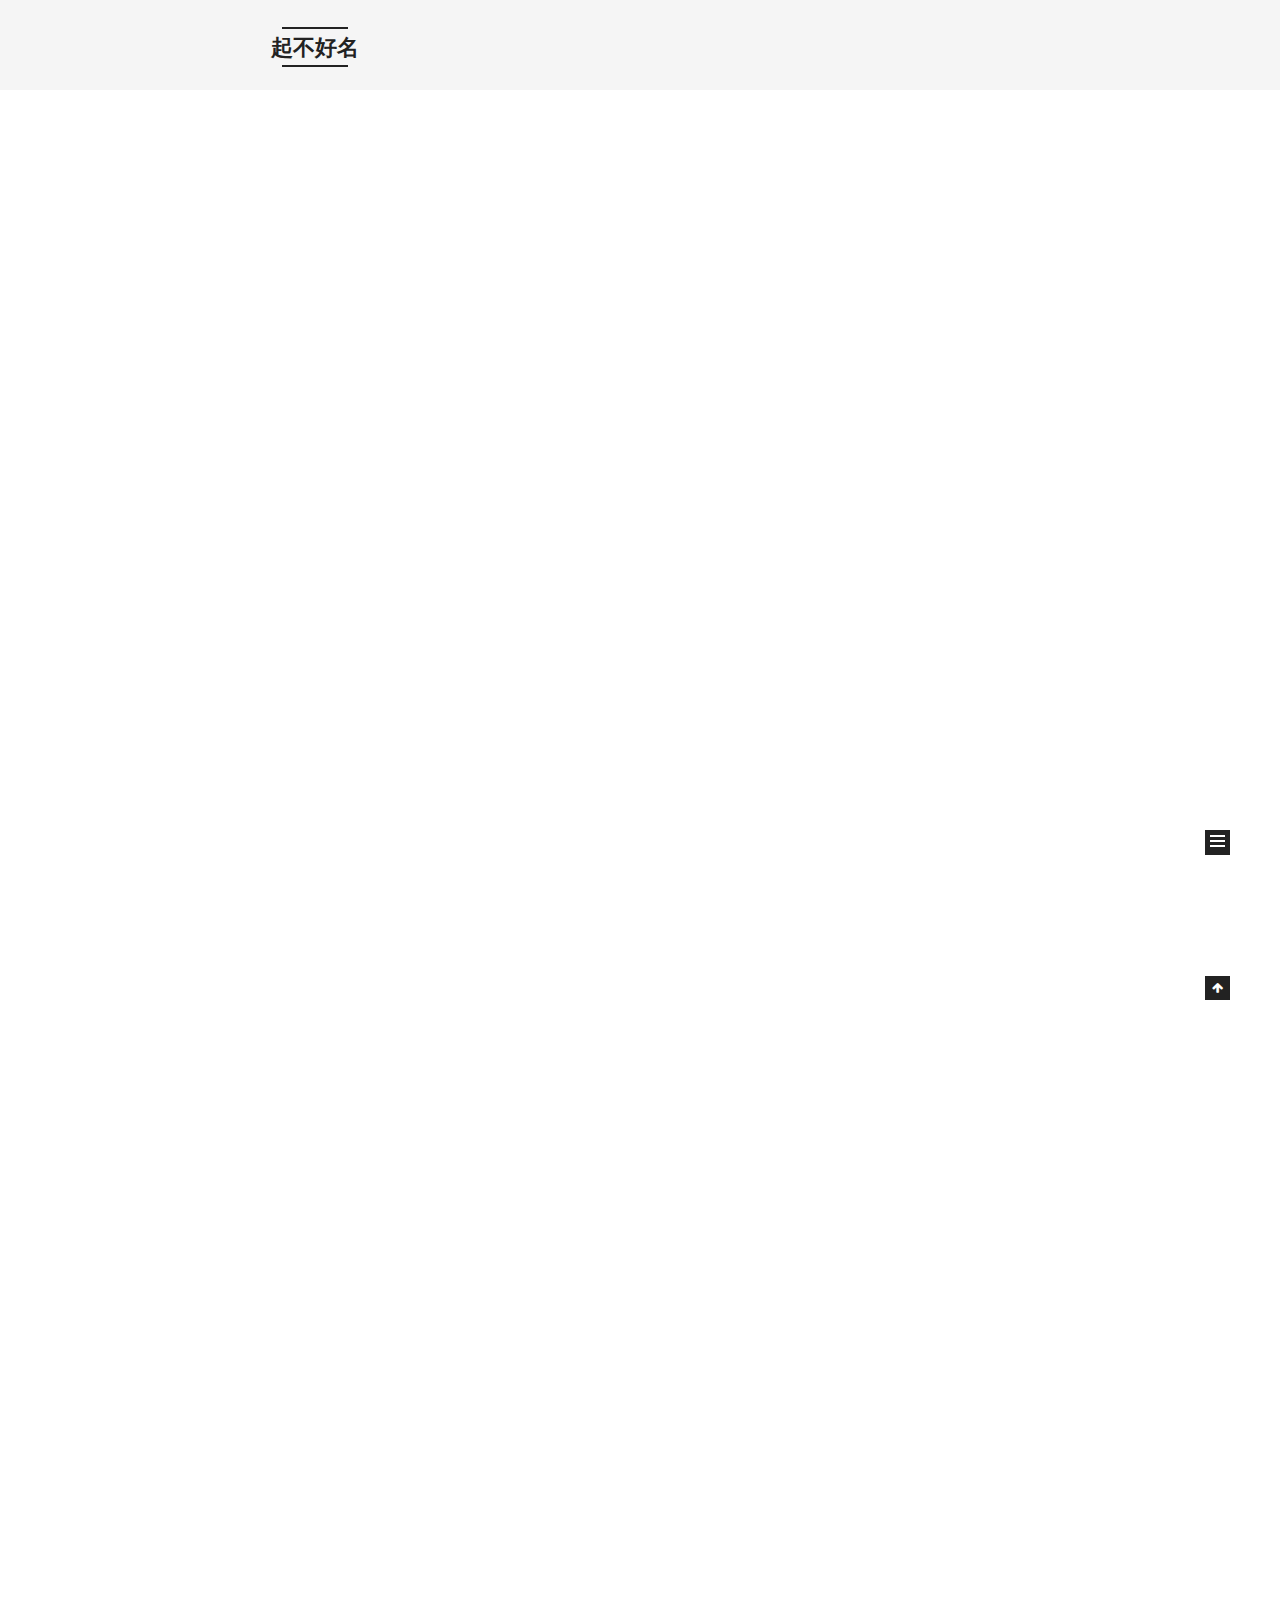
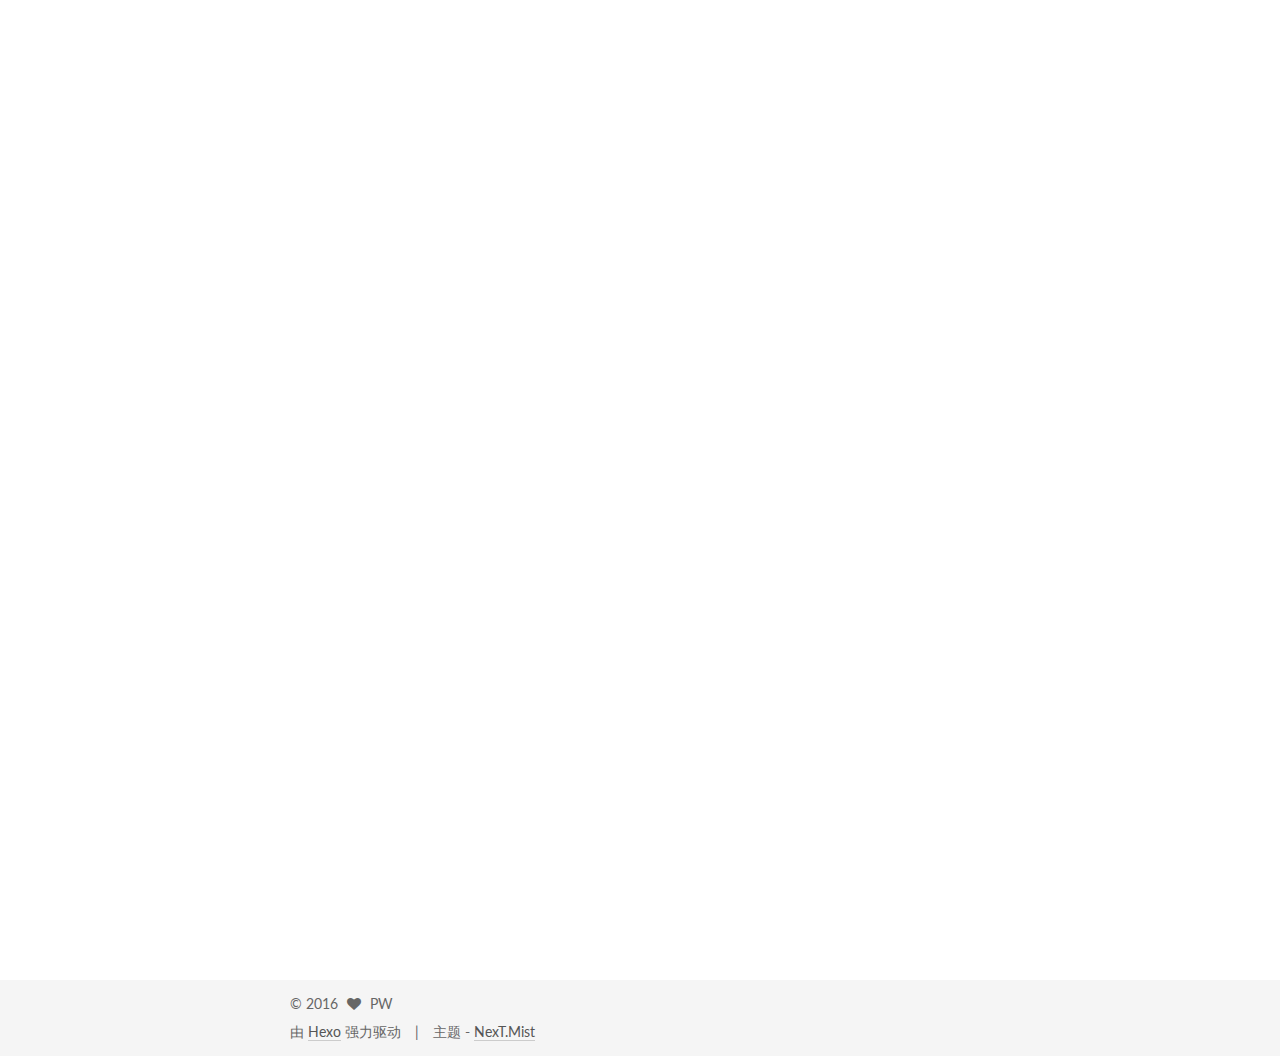
<file: index.html>
<!doctype html>



  


<html class="theme-next mist use-motion">
<head>
  <meta charset="UTF-8"/>
<meta http-equiv="X-UA-Compatible" content="IE=edge,chrome=1" />
<meta name="viewport" content="width=device-width, initial-scale=1, maximum-scale=1"/>



<meta http-equiv="Cache-Control" content="no-transform" />
<meta http-equiv="Cache-Control" content="no-siteapp" />












  <link href="/vendors/fancybox/source/jquery.fancybox.css?v=2.1.5" rel="stylesheet" type="text/css"/>




  
  
  
  

  
    
    
  

  

  

  

  

  
    
    
    <link href="//fonts.googleapis.com/css?family=Lato:300,300italic,400,400italic,700,700italic&subset=latin,latin-ext" rel="stylesheet" type="text/css">
  




<link href="/vendors/font-awesome/css/font-awesome.min.css?v=4.4.0" rel="stylesheet" type="text/css" />

<link href="/css/main.css?v=5.0.1" rel="stylesheet" type="text/css" />


  <meta name="keywords" content="Hexo, NexT" />





  <link rel="alternate" href="/atom.xml" title="起不好名" type="application/atom+xml" />




  <link rel="shortcut icon" type="image/x-icon" href="/favicon.ico?v=5.0.1" />






<meta name="description">
<meta property="og:type" content="website">
<meta property="og:title" content="起不好名">
<meta property="og:url" content="http://yoursite.com/index.html">
<meta property="og:site_name" content="起不好名">
<meta property="og:description">
<meta name="twitter:card" content="summary">
<meta name="twitter:title" content="起不好名">
<meta name="twitter:description">



<script type="text/javascript" id="hexo.configuration">
  var NexT = window.NexT || {};
  var CONFIG = {
    scheme: 'Mist',
    sidebar: {"position":"left","display":"always"},
    fancybox: true,
    motion: true,
    duoshuo: {
      userId: 0,
      author: '博主'
    }
  };
</script>

  <title> 起不好名 </title>
</head>

<body itemscope itemtype="http://schema.org/WebPage" lang="zh-Hans">

  



  <script type="text/javascript">
    var _hmt = _hmt || [];
    (function() {
      var hm = document.createElement("script");
      hm.src = "//hm.baidu.com/hm.js?253084f0ff783b75886c99ec5d36bd32";
      var s = document.getElementsByTagName("script")[0];
      s.parentNode.insertBefore(hm, s);
    })();
  </script>








  
  
    
  

  <div class="container one-collumn sidebar-position-left 
   page-home 
 ">
    <div class="headband"></div>

    <header id="header" class="header" itemscope itemtype="http://schema.org/WPHeader">
      <div class="header-inner"><div class="site-meta ">
  

  <div class="custom-logo-site-title">
    <a href="/"  class="brand" rel="start">
      <span class="logo-line-before"><i></i></span>
      <span class="site-title">起不好名</span>
      <span class="logo-line-after"><i></i></span>
    </a>
  </div>
  <p class="site-subtitle"></p>
</div>

<div class="site-nav-toggle">
  <button>
    <span class="btn-bar"></span>
    <span class="btn-bar"></span>
    <span class="btn-bar"></span>
  </button>
</div>

<nav class="site-nav">
  

  
    <ul id="menu" class="menu">
      
        
        <li class="menu-item menu-item-home">
          <a href="/" rel="section">
            
              <i class="menu-item-icon fa fa-home fa-fw"></i> <br />
            
            首页
          </a>
        </li>
      
        
        <li class="menu-item menu-item-archives">
          <a href="/archives" rel="section">
            
              <i class="menu-item-icon fa fa-archive fa-fw"></i> <br />
            
            归档
          </a>
        </li>
      
        
        <li class="menu-item menu-item-commonweal">
          <a href="/404.html" rel="section">
            
              <i class="menu-item-icon fa fa-heartbeat fa-fw"></i> <br />
            
            公益404
          </a>
        </li>
      

      
    </ul>
  

  
</nav>

 </div>
    </header>

    <main id="main" class="main">
      <div class="main-inner">
        <div class="content-wrap">
          <div id="content" class="content">
            
  <section id="posts" class="posts-expand">
    
      

  
  

  
  
  

  <article class="post post-type-normal " itemscope itemtype="http://schema.org/Article">

    
      <header class="post-header">

        
        
          <h1 class="post-title" itemprop="name headline">
            
            
              
                
                <a class="post-title-link" href="/2016/04/11/2016计划/" itemprop="url">
                  2016年计划
                </a>
              
            
          </h1>
        

        <div class="post-meta">
          <span class="post-time">
            <span class="post-meta-item-icon">
              <i class="fa fa-calendar-o"></i>
            </span>
            <span class="post-meta-item-text">发表于</span>
            <time itemprop="dateCreated" datetime="2016-04-11T22:25:53+08:00" content="2016-04-11">
              2016-04-11
            </time>
          </span>

          

          
            
              <span class="post-comments-count">
                &nbsp; | &nbsp;
                <a href="/2016/04/11/2016计划/#comments" itemprop="discussionUrl">
                  <span class="post-comments-count ds-thread-count" data-thread-key="2016/04/11/2016计划/" itemprop="commentsCount"></span>
                </a>
              </span>
            
          

          

          
          

          
        </div>
      </header>
    


    <div class="post-body" itemprop="articleBody">

      
      

      
        
          
            <h2 id="做一个自己想做的人-改变自己"><a href="#做一个自己想做的人-改变自己" class="headerlink" title="做一个自己想做的人,改变自己!"></a>做一个自己想做的人,改变自己!</h2><h3 id="凡事的背后-都有它的价格-如果你想得到它-就看你能不能付出相应的价格"><a href="#凡事的背后-都有它的价格-如果你想得到它-就看你能不能付出相应的价格" class="headerlink" title="凡事的背后,都有它的价格! 如果你想得到它,就看你能不能付出相应的价格."></a>凡事的背后,都有它的价格! 如果你想得到它,就看你能不能付出相应的价格.</h3><h3 id="学习某种技能-就要付出时间来实践它"><a href="#学习某种技能-就要付出时间来实践它" class="headerlink" title="学习某种技能,就要付出时间来实践它."></a>学习某种技能,就要付出时间来实践它.</h3><h3 id="一个好的身体-就要付出时间和汗水来锻炼他"><a href="#一个好的身体-就要付出时间和汗水来锻炼他" class="headerlink" title="一个好的身体,就要付出时间和汗水来锻炼他."></a>一个好的身体,就要付出时间和汗水来锻炼他.</h3><h2 id="一-计划总纲"><a href="#一-计划总纲" class="headerlink" title="一 计划总纲"></a>一 计划总纲</h2><ul>
<li><strong>计划</strong><ul>
<li>学好英语</li>
<li>坚持写博客</li>
<li>健身</li>
<li>技术文章</li>
<li>看书,拓展自己的视野</li>
<li>学会做饭</li>
</ul>
</li>
</ul>
<hr>
<h2 id="二-详细计划"><a href="#二-详细计划" class="headerlink" title="二 详细计划"></a>二 详细计划</h2><h3 id="2-1-学好英语"><a href="#2-1-学好英语" class="headerlink" title="2.1 学好英语"></a>2.1 学好英语</h3><h4 id="2-1-1-背单词"><a href="#2-1-1-背单词" class="headerlink" title="2.1.1 背单词"></a>2.1.1 背单词</h4><table>
<thead>
<tr>
<th style="text-align:center">日期</th>
<th style="text-align:center">时间(分)</th>
<th style="text-align:center">内容</th>
<th style="text-align:center">反馈</th>
</tr>
</thead>
<tbody>
<tr>
<td style="text-align:center">2016-04-11</td>
<td style="text-align:center">120</td>
<td style="text-align:center">210个单词</td>
<td style="text-align:center">用百词斩背,有图容易联想,但也有避免弊端,容易猜到.</td>
</tr>
</tbody>
</table>
<h4 id="2-1-2-学习语法"><a href="#2-1-2-学习语法" class="headerlink" title="2.1.2 学习语法"></a>2.1.2 学习语法</h4><table>
<thead>
<tr>
<th style="text-align:center">日期</th>
<th style="text-align:center">时间(分)</th>
<th style="text-align:center">内容</th>
<th style="text-align:center">反馈</th>
</tr>
</thead>
<tbody>
<tr>
<td style="text-align:center">尚无</td>
<td style="text-align:center">尚无</td>
<td style="text-align:center">尚无</td>
<td style="text-align:center">尚无</td>
</tr>
</tbody>
</table>
<h3 id="2-2-坚持写博客"><a href="#2-2-坚持写博客" class="headerlink" title="2.2 坚持写博客"></a>2.2 坚持写博客</h3><p>学而不思则罔,思而不学则殆.  </p>
<table>
<thead>
<tr>
<th style="text-align:center">日期</th>
<th style="text-align:center">时间(分)</th>
<th style="text-align:center">内容</th>
<th style="text-align:center">反馈</th>
</tr>
</thead>
<tbody>
<tr>
<td style="text-align:center">尚无</td>
<td style="text-align:center">尚无</td>
<td style="text-align:center">尚无</td>
<td style="text-align:center">尚无</td>
</tr>
</tbody>
</table>
<h3 id="2-3-健身"><a href="#2-3-健身" class="headerlink" title="2.3 健身"></a>2.3 健身</h3><table>
<thead>
<tr>
<th style="text-align:center">日期</th>
<th style="text-align:center">时间(分)</th>
<th style="text-align:center">内容</th>
<th style="text-align:center">反馈</th>
</tr>
</thead>
<tbody>
<tr>
<td style="text-align:center">2016年1月</td>
<td style="text-align:center">未统计</td>
<td style="text-align:center">跑步</td>
<td style="text-align:center">10次累积累积57.7KM</td>
</tr>
<tr>
<td style="text-align:center">2016年2月</td>
<td style="text-align:center">未统计</td>
<td style="text-align:center">跑步</td>
<td style="text-align:center">7次累积累积41.01KM</td>
</tr>
<tr>
<td style="text-align:center">2016年3月</td>
<td style="text-align:center">未统计</td>
<td style="text-align:center">跑步</td>
<td style="text-align:center">5次累积累积29.45KM</td>
</tr>
<tr>
<td style="text-align:center">2016年4月1~10日</td>
<td style="text-align:center">未统计</td>
<td style="text-align:center">跑步</td>
<td style="text-align:center">4次累积累积26.30KM</td>
</tr>
<tr>
<td style="text-align:center">2016年4月11日</td>
<td style="text-align:center">60</td>
<td style="text-align:center">跑步</td>
<td style="text-align:center">5KM</td>
</tr>
</tbody>
</table>
<h3 id="2-4-技术文章"><a href="#2-4-技术文章" class="headerlink" title="2.4 技术文章"></a>2.4 技术文章</h3><table>
<thead>
<tr>
<th style="text-align:center">日期</th>
<th style="text-align:center">时间(分)</th>
<th style="text-align:center">内容</th>
<th style="text-align:center">反馈</th>
</tr>
</thead>
<tbody>
<tr>
<td style="text-align:center">尚无</td>
<td style="text-align:center">尚无</td>
<td style="text-align:center">尚无</td>
<td style="text-align:center">尚无</td>
</tr>
</tbody>
</table>
<h3 id="2-5-看书"><a href="#2-5-看书" class="headerlink" title="2.5 看书"></a>2.5 看书</h3><table>
<thead>
<tr>
<th style="text-align:center">日期</th>
<th style="text-align:center">时间(分)</th>
<th style="text-align:center">内容</th>
<th style="text-align:center">反馈</th>
</tr>
</thead>
<tbody>
<tr>
<td style="text-align:center">2016-04-10</td>
<td style="text-align:center">180</td>
<td style="text-align:center">抗压力 [日] 久世浩司</td>
<td style="text-align:center">已看完,有帮助,但没有整理笔记,需要再看并整理</td>
</tr>
</tbody>
</table>
<h3 id="2-6-学会做饭"><a href="#2-6-学会做饭" class="headerlink" title="2.6 学会做饭"></a>2.6 学会做饭</h3><table>
<thead>
<tr>
<th style="text-align:center">日期</th>
<th style="text-align:center">时间(分)</th>
<th style="text-align:center">内容</th>
<th style="text-align:center">反馈</th>
</tr>
</thead>
<tbody>
<tr>
<td style="text-align:center">2016-04-11</td>
<td style="text-align:center">无统计</td>
<td style="text-align:center">无</td>
<td style="text-align:center">基本家常饭都可以做,但是味道一般.佐料的用途不清楚,刀工一般.</td>
</tr>
</tbody>
</table>

          
        
      
    </div>
    
    <div>
      
    </div>

    <div>
      
    </div>

    <footer class="post-footer">
      

      

      
      
        <div class="post-eof"></div>
      
    </footer>
  </article>


    
  </section>

  


          </div>
          


          

        </div>
        
          
  
  <div class="sidebar-toggle">
    <div class="sidebar-toggle-line-wrap">
      <span class="sidebar-toggle-line sidebar-toggle-line-first"></span>
      <span class="sidebar-toggle-line sidebar-toggle-line-middle"></span>
      <span class="sidebar-toggle-line sidebar-toggle-line-last"></span>
    </div>
  </div>

  <aside id="sidebar" class="sidebar">
    <div class="sidebar-inner">

      

      

      <section class="site-overview sidebar-panel  sidebar-panel-active ">
        <div class="site-author motion-element" itemprop="author" itemscope itemtype="http://schema.org/Person">
          <img class="site-author-image" itemprop="image"
               src="/images/avatar.jpg"
               alt="PW" />
          <p class="site-author-name" itemprop="name">PW</p>
          <p class="site-description motion-element" itemprop="description"></p>
        </div>
        <nav class="site-state motion-element">
          <div class="site-state-item site-state-posts">
            <a href="/archives">
              <span class="site-state-item-count">1</span>
              <span class="site-state-item-name">日志</span>
            </a>
          </div>

          

          
            <div class="site-state-item site-state-tags">
              
                <span class="site-state-item-count">1</span>
                <span class="site-state-item-name">标签</span>
              
            </div>
          

        </nav>

        
          <div class="feed-link motion-element">
            <a href="/atom.xml" rel="alternate">
              <i class="fa fa-rss"></i>
              RSS
            </a>
          </div>
        

        <div class="links-of-author motion-element">
          
        </div>

        
        

        
        

      </section>

      

    </div>
  </aside>


        
      </div>
    </main>

    <footer id="footer" class="footer">
      <div class="footer-inner">
        <div class="copyright" >
  
  &copy; 
  <span itemprop="copyrightYear">2016</span>
  <span class="with-love">
    <i class="fa fa-heart"></i>
  </span>
  <span class="author" itemprop="copyrightHolder">PW</span>
</div>

<div class="powered-by">
  由 <a class="theme-link" href="http://hexo.io">Hexo</a> 强力驱动
</div>

<div class="theme-info">
  主题 -
  <a class="theme-link" href="https://github.com/iissnan/hexo-theme-next">
    NexT.Mist
  </a>
</div>

        

        
      </div>
    </footer>

    <div class="back-to-top">
      <i class="fa fa-arrow-up"></i>
    </div>
  </div>

  

<script type="text/javascript">
  if (Object.prototype.toString.call(window.Promise) !== '[object Function]') {
    window.Promise = null;
  }
</script>









  



  
  <script type="text/javascript" src="/vendors/jquery/index.js?v=2.1.3"></script>

  
  <script type="text/javascript" src="/vendors/fastclick/lib/fastclick.min.js?v=1.0.6"></script>

  
  <script type="text/javascript" src="/vendors/jquery_lazyload/jquery.lazyload.js?v=1.9.7"></script>

  
  <script type="text/javascript" src="/vendors/velocity/velocity.min.js?v=1.2.1"></script>

  
  <script type="text/javascript" src="/vendors/velocity/velocity.ui.min.js?v=1.2.1"></script>

  
  <script type="text/javascript" src="/vendors/fancybox/source/jquery.fancybox.pack.js?v=2.1.5"></script>


  


  <script type="text/javascript" src="/js/src/utils.js?v=5.0.1"></script>

  <script type="text/javascript" src="/js/src/motion.js?v=5.0.1"></script>



  
  

  

  


  <script type="text/javascript" src="/js/src/bootstrap.js?v=5.0.1"></script>



  

  
    
  

  <script type="text/javascript">
    var duoshuoQuery = {short_name:"qibuhaoming"};
    (function() {
      var ds = document.createElement('script');
      ds.type = 'text/javascript';ds.async = true;
      ds.id = 'duoshuo-script';
      ds.src = (document.location.protocol == 'https:' ? 'https:' : 'http:') + '//static.duoshuo.com/embed.js';
      ds.charset = 'UTF-8';
      (document.getElementsByTagName('head')[0]
      || document.getElementsByTagName('body')[0]).appendChild(ds);
    })();
  </script>

  
    
  





  
  
  

  

  

</body>
</html>
</file>
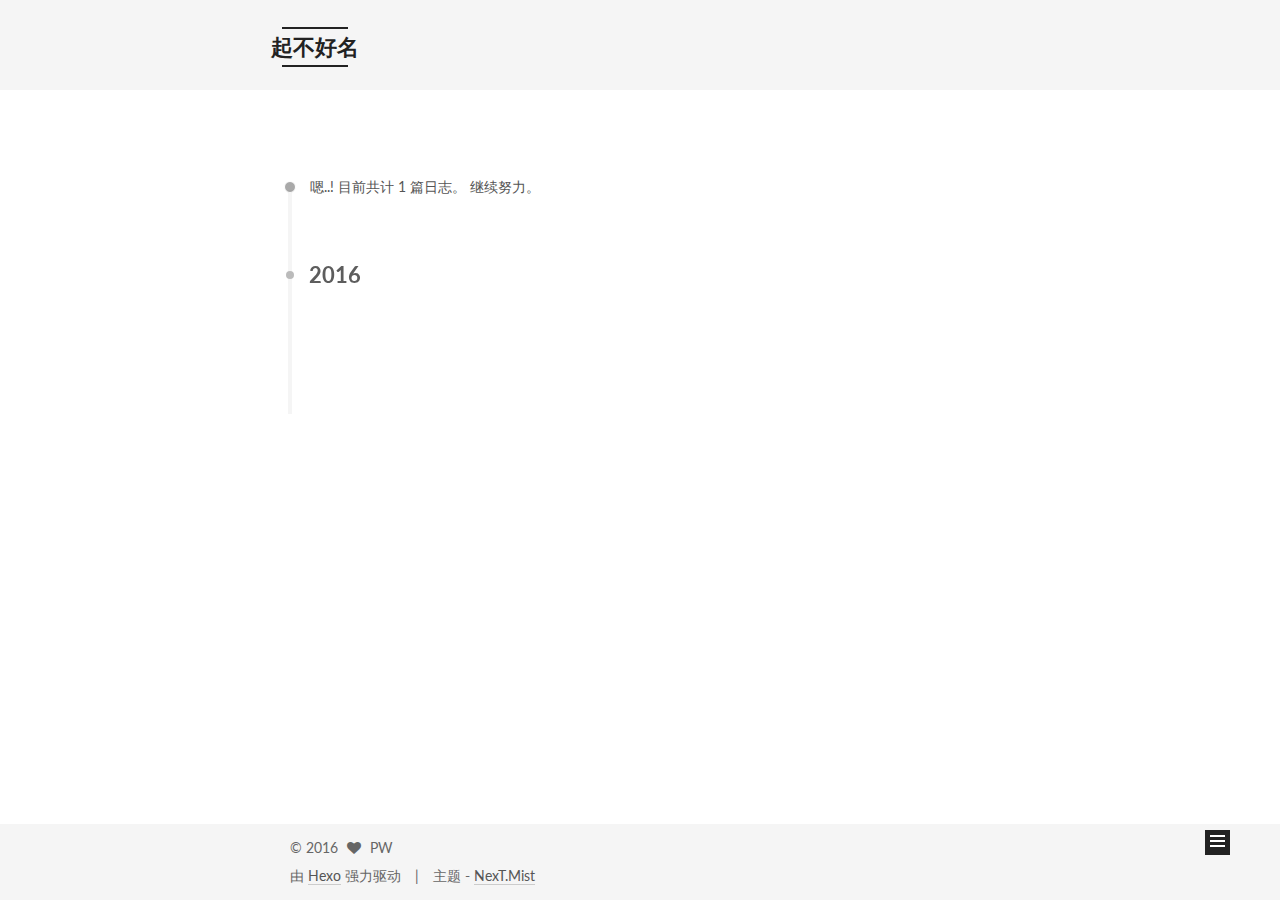
<file: archives/index.html>
<!doctype html>



  


<html class="theme-next mist use-motion">
<head>
  <meta charset="UTF-8"/>
<meta http-equiv="X-UA-Compatible" content="IE=edge,chrome=1" />
<meta name="viewport" content="width=device-width, initial-scale=1, maximum-scale=1"/>



<meta http-equiv="Cache-Control" content="no-transform" />
<meta http-equiv="Cache-Control" content="no-siteapp" />












  <link href="/vendors/fancybox/source/jquery.fancybox.css?v=2.1.5" rel="stylesheet" type="text/css"/>




  
  
  
  

  
    
    
  

  

  

  

  

  
    
    
    <link href="//fonts.googleapis.com/css?family=Lato:300,300italic,400,400italic,700,700italic&subset=latin,latin-ext" rel="stylesheet" type="text/css">
  




<link href="/vendors/font-awesome/css/font-awesome.min.css?v=4.4.0" rel="stylesheet" type="text/css" />

<link href="/css/main.css?v=5.0.1" rel="stylesheet" type="text/css" />


  <meta name="keywords" content="Hexo, NexT" />





  <link rel="alternate" href="/atom.xml" title="起不好名" type="application/atom+xml" />




  <link rel="shortcut icon" type="image/x-icon" href="/favicon.ico?v=5.0.1" />






<meta name="description">
<meta property="og:type" content="website">
<meta property="og:title" content="起不好名">
<meta property="og:url" content="http://yoursite.com/archives/index.html">
<meta property="og:site_name" content="起不好名">
<meta property="og:description">
<meta name="twitter:card" content="summary">
<meta name="twitter:title" content="起不好名">
<meta name="twitter:description">



<script type="text/javascript" id="hexo.configuration">
  var NexT = window.NexT || {};
  var CONFIG = {
    scheme: 'Mist',
    sidebar: {"position":"left","display":"always"},
    fancybox: true,
    motion: true,
    duoshuo: {
      userId: 0,
      author: '博主'
    }
  };
</script>

  <title> 归档 | 起不好名 </title>
</head>

<body itemscope itemtype="http://schema.org/WebPage" lang="zh-Hans">

  



  <script type="text/javascript">
    var _hmt = _hmt || [];
    (function() {
      var hm = document.createElement("script");
      hm.src = "//hm.baidu.com/hm.js?253084f0ff783b75886c99ec5d36bd32";
      var s = document.getElementsByTagName("script")[0];
      s.parentNode.insertBefore(hm, s);
    })();
  </script>








  
  
    
  

  <div class="container one-collumn sidebar-position-left  page-archive  ">
    <div class="headband"></div>

    <header id="header" class="header" itemscope itemtype="http://schema.org/WPHeader">
      <div class="header-inner"><div class="site-meta ">
  

  <div class="custom-logo-site-title">
    <a href="/"  class="brand" rel="start">
      <span class="logo-line-before"><i></i></span>
      <span class="site-title">起不好名</span>
      <span class="logo-line-after"><i></i></span>
    </a>
  </div>
  <p class="site-subtitle"></p>
</div>

<div class="site-nav-toggle">
  <button>
    <span class="btn-bar"></span>
    <span class="btn-bar"></span>
    <span class="btn-bar"></span>
  </button>
</div>

<nav class="site-nav">
  

  
    <ul id="menu" class="menu">
      
        
        <li class="menu-item menu-item-home">
          <a href="/" rel="section">
            
              <i class="menu-item-icon fa fa-home fa-fw"></i> <br />
            
            首页
          </a>
        </li>
      
        
        <li class="menu-item menu-item-archives">
          <a href="/archives" rel="section">
            
              <i class="menu-item-icon fa fa-archive fa-fw"></i> <br />
            
            归档
          </a>
        </li>
      
        
        <li class="menu-item menu-item-commonweal">
          <a href="/404.html" rel="section">
            
              <i class="menu-item-icon fa fa-heartbeat fa-fw"></i> <br />
            
            公益404
          </a>
        </li>
      

      
    </ul>
  

  
</nav>

 </div>
    </header>

    <main id="main" class="main">
      <div class="main-inner">
        <div class="content-wrap">
          <div id="content" class="content">
            

  <section id="posts" class="posts-collapse">
    <span class="archive-move-on"></span>

    <span class="archive-page-counter">
      
      
      
        
      
      嗯..! 目前共计 1 篇日志。 继续努力。
    </span>

    

      
      
      

      
        
        <div class="collection-title">
          <h2 class="archive-year motion-element" id="archive-year-2016">2016</h2>
        </div>
      
      

      

  <article class="post post-type-normal" itemscope itemtype="http://schema.org/Article">
    <header class="post-header">

      <h1 class="post-title">
        
            <a class="post-title-link" href="/2016/04/11/2016计划/" itemprop="url">
              
                <span itemprop="name">2016年计划</span>
              
            </a>
        
      </h1>

      <div class="post-meta">
        <time class="post-time" itemprop="dateCreated"
              datetime="2016-04-11T22:25:53+08:00"
              content="2016-04-11" >
          04-11
        </time>
      </div>

    </header>
  </article>



    

  </section>

  



          </div>
          


          

        </div>
        
          
  
  <div class="sidebar-toggle">
    <div class="sidebar-toggle-line-wrap">
      <span class="sidebar-toggle-line sidebar-toggle-line-first"></span>
      <span class="sidebar-toggle-line sidebar-toggle-line-middle"></span>
      <span class="sidebar-toggle-line sidebar-toggle-line-last"></span>
    </div>
  </div>

  <aside id="sidebar" class="sidebar">
    <div class="sidebar-inner">

      

      

      <section class="site-overview sidebar-panel  sidebar-panel-active ">
        <div class="site-author motion-element" itemprop="author" itemscope itemtype="http://schema.org/Person">
          <img class="site-author-image" itemprop="image"
               src="/images/avatar.jpg"
               alt="PW" />
          <p class="site-author-name" itemprop="name">PW</p>
          <p class="site-description motion-element" itemprop="description"></p>
        </div>
        <nav class="site-state motion-element">
          <div class="site-state-item site-state-posts">
            <a href="/archives">
              <span class="site-state-item-count">1</span>
              <span class="site-state-item-name">日志</span>
            </a>
          </div>

          

          
            <div class="site-state-item site-state-tags">
              
                <span class="site-state-item-count">1</span>
                <span class="site-state-item-name">标签</span>
              
            </div>
          

        </nav>

        
          <div class="feed-link motion-element">
            <a href="/atom.xml" rel="alternate">
              <i class="fa fa-rss"></i>
              RSS
            </a>
          </div>
        

        <div class="links-of-author motion-element">
          
        </div>

        
        

        
        

      </section>

      

    </div>
  </aside>


        
      </div>
    </main>

    <footer id="footer" class="footer">
      <div class="footer-inner">
        <div class="copyright" >
  
  &copy; 
  <span itemprop="copyrightYear">2016</span>
  <span class="with-love">
    <i class="fa fa-heart"></i>
  </span>
  <span class="author" itemprop="copyrightHolder">PW</span>
</div>

<div class="powered-by">
  由 <a class="theme-link" href="http://hexo.io">Hexo</a> 强力驱动
</div>

<div class="theme-info">
  主题 -
  <a class="theme-link" href="https://github.com/iissnan/hexo-theme-next">
    NexT.Mist
  </a>
</div>

        

        
      </div>
    </footer>

    <div class="back-to-top">
      <i class="fa fa-arrow-up"></i>
    </div>
  </div>

  

<script type="text/javascript">
  if (Object.prototype.toString.call(window.Promise) !== '[object Function]') {
    window.Promise = null;
  }
</script>









  



  
  <script type="text/javascript" src="/vendors/jquery/index.js?v=2.1.3"></script>

  
  <script type="text/javascript" src="/vendors/fastclick/lib/fastclick.min.js?v=1.0.6"></script>

  
  <script type="text/javascript" src="/vendors/jquery_lazyload/jquery.lazyload.js?v=1.9.7"></script>

  
  <script type="text/javascript" src="/vendors/velocity/velocity.min.js?v=1.2.1"></script>

  
  <script type="text/javascript" src="/vendors/velocity/velocity.ui.min.js?v=1.2.1"></script>

  
  <script type="text/javascript" src="/vendors/fancybox/source/jquery.fancybox.pack.js?v=2.1.5"></script>


  


  <script type="text/javascript" src="/js/src/utils.js?v=5.0.1"></script>

  <script type="text/javascript" src="/js/src/motion.js?v=5.0.1"></script>



  
  

  
  
    <script type="text/javascript" id="motion.page.archive">
      $('.archive-year').velocity('transition.slideLeftIn');
    </script>
  


  


  <script type="text/javascript" src="/js/src/bootstrap.js?v=5.0.1"></script>



  

  
    
  

  <script type="text/javascript">
    var duoshuoQuery = {short_name:"qibuhaoming"};
    (function() {
      var ds = document.createElement('script');
      ds.type = 'text/javascript';ds.async = true;
      ds.id = 'duoshuo-script';
      ds.src = (document.location.protocol == 'https:' ? 'https:' : 'http:') + '//static.duoshuo.com/embed.js';
      ds.charset = 'UTF-8';
      (document.getElementsByTagName('head')[0]
      || document.getElementsByTagName('body')[0]).appendChild(ds);
    })();
  </script>

  
    
  





  
  
  

  

  

</body>
</html>
</file>
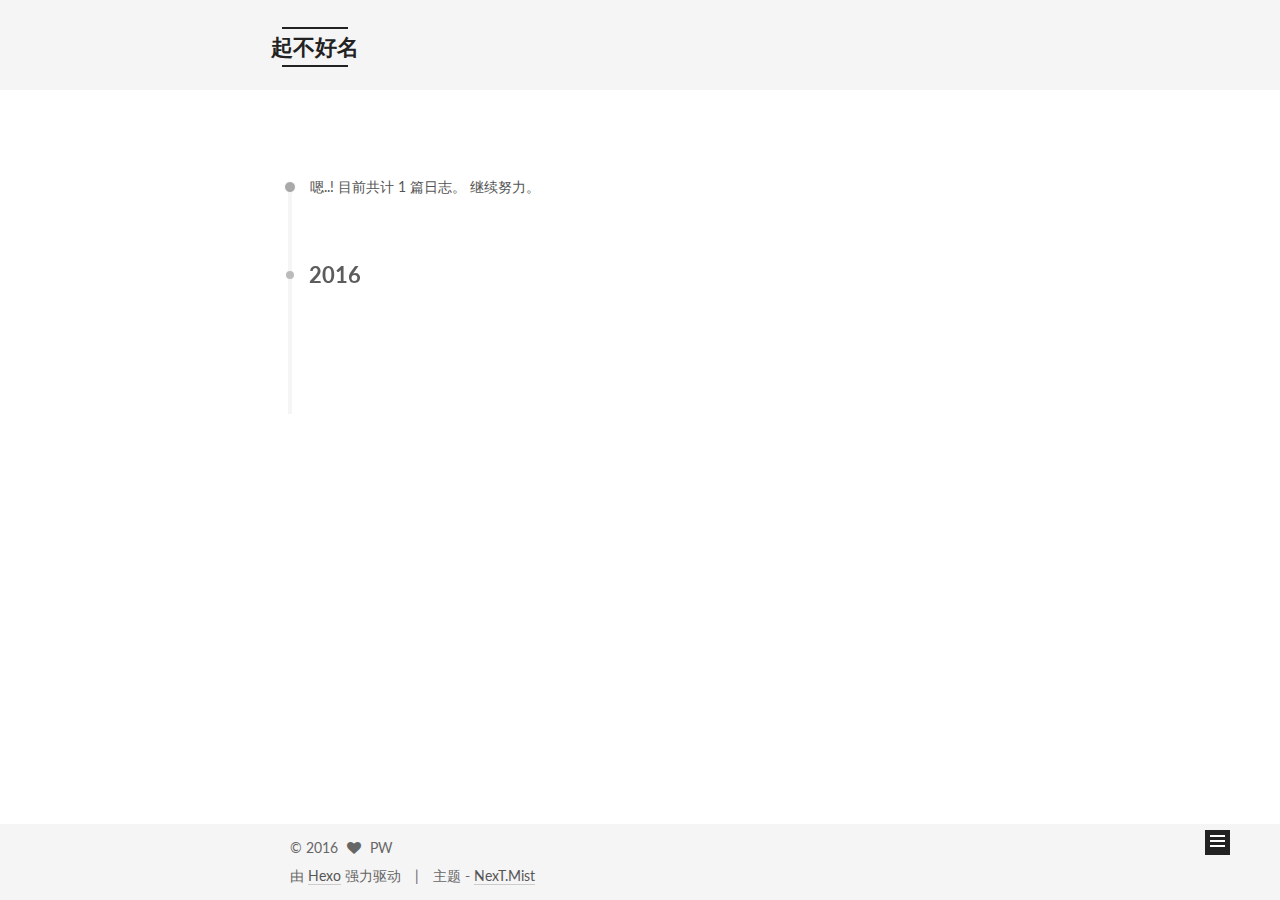
<file: archives/2016/index.html>
<!doctype html>



  


<html class="theme-next mist use-motion">
<head>
  <meta charset="UTF-8"/>
<meta http-equiv="X-UA-Compatible" content="IE=edge,chrome=1" />
<meta name="viewport" content="width=device-width, initial-scale=1, maximum-scale=1"/>



<meta http-equiv="Cache-Control" content="no-transform" />
<meta http-equiv="Cache-Control" content="no-siteapp" />












  <link href="/vendors/fancybox/source/jquery.fancybox.css?v=2.1.5" rel="stylesheet" type="text/css"/>




  
  
  
  

  
    
    
  

  

  

  

  

  
    
    
    <link href="//fonts.googleapis.com/css?family=Lato:300,300italic,400,400italic,700,700italic&subset=latin,latin-ext" rel="stylesheet" type="text/css">
  




<link href="/vendors/font-awesome/css/font-awesome.min.css?v=4.4.0" rel="stylesheet" type="text/css" />

<link href="/css/main.css?v=5.0.1" rel="stylesheet" type="text/css" />


  <meta name="keywords" content="Hexo, NexT" />





  <link rel="alternate" href="/atom.xml" title="起不好名" type="application/atom+xml" />




  <link rel="shortcut icon" type="image/x-icon" href="/favicon.ico?v=5.0.1" />






<meta name="description">
<meta property="og:type" content="website">
<meta property="og:title" content="起不好名">
<meta property="og:url" content="http://yoursite.com/archives/2016/index.html">
<meta property="og:site_name" content="起不好名">
<meta property="og:description">
<meta name="twitter:card" content="summary">
<meta name="twitter:title" content="起不好名">
<meta name="twitter:description">



<script type="text/javascript" id="hexo.configuration">
  var NexT = window.NexT || {};
  var CONFIG = {
    scheme: 'Mist',
    sidebar: {"position":"left","display":"always"},
    fancybox: true,
    motion: true,
    duoshuo: {
      userId: 0,
      author: '博主'
    }
  };
</script>

  <title> 归档 | 起不好名 </title>
</head>

<body itemscope itemtype="http://schema.org/WebPage" lang="zh-Hans">

  



  <script type="text/javascript">
    var _hmt = _hmt || [];
    (function() {
      var hm = document.createElement("script");
      hm.src = "//hm.baidu.com/hm.js?253084f0ff783b75886c99ec5d36bd32";
      var s = document.getElementsByTagName("script")[0];
      s.parentNode.insertBefore(hm, s);
    })();
  </script>








  
  
    
  

  <div class="container one-collumn sidebar-position-left  page-archive  ">
    <div class="headband"></div>

    <header id="header" class="header" itemscope itemtype="http://schema.org/WPHeader">
      <div class="header-inner"><div class="site-meta ">
  

  <div class="custom-logo-site-title">
    <a href="/"  class="brand" rel="start">
      <span class="logo-line-before"><i></i></span>
      <span class="site-title">起不好名</span>
      <span class="logo-line-after"><i></i></span>
    </a>
  </div>
  <p class="site-subtitle"></p>
</div>

<div class="site-nav-toggle">
  <button>
    <span class="btn-bar"></span>
    <span class="btn-bar"></span>
    <span class="btn-bar"></span>
  </button>
</div>

<nav class="site-nav">
  

  
    <ul id="menu" class="menu">
      
        
        <li class="menu-item menu-item-home">
          <a href="/" rel="section">
            
              <i class="menu-item-icon fa fa-home fa-fw"></i> <br />
            
            首页
          </a>
        </li>
      
        
        <li class="menu-item menu-item-archives">
          <a href="/archives" rel="section">
            
              <i class="menu-item-icon fa fa-archive fa-fw"></i> <br />
            
            归档
          </a>
        </li>
      
        
        <li class="menu-item menu-item-commonweal">
          <a href="/404.html" rel="section">
            
              <i class="menu-item-icon fa fa-heartbeat fa-fw"></i> <br />
            
            公益404
          </a>
        </li>
      

      
    </ul>
  

  
</nav>

 </div>
    </header>

    <main id="main" class="main">
      <div class="main-inner">
        <div class="content-wrap">
          <div id="content" class="content">
            

  <section id="posts" class="posts-collapse">
    <span class="archive-move-on"></span>

    <span class="archive-page-counter">
      
      
      
        
      
      嗯..! 目前共计 1 篇日志。 继续努力。
    </span>

    

      
      
      

      
        
        <div class="collection-title">
          <h2 class="archive-year motion-element" id="archive-year-2016">2016</h2>
        </div>
      
      

      

  <article class="post post-type-normal" itemscope itemtype="http://schema.org/Article">
    <header class="post-header">

      <h1 class="post-title">
        
            <a class="post-title-link" href="/2016/04/11/2016计划/" itemprop="url">
              
                <span itemprop="name">2016年计划</span>
              
            </a>
        
      </h1>

      <div class="post-meta">
        <time class="post-time" itemprop="dateCreated"
              datetime="2016-04-11T22:25:53+08:00"
              content="2016-04-11" >
          04-11
        </time>
      </div>

    </header>
  </article>



    

  </section>

  



          </div>
          


          

        </div>
        
          
  
  <div class="sidebar-toggle">
    <div class="sidebar-toggle-line-wrap">
      <span class="sidebar-toggle-line sidebar-toggle-line-first"></span>
      <span class="sidebar-toggle-line sidebar-toggle-line-middle"></span>
      <span class="sidebar-toggle-line sidebar-toggle-line-last"></span>
    </div>
  </div>

  <aside id="sidebar" class="sidebar">
    <div class="sidebar-inner">

      

      

      <section class="site-overview sidebar-panel  sidebar-panel-active ">
        <div class="site-author motion-element" itemprop="author" itemscope itemtype="http://schema.org/Person">
          <img class="site-author-image" itemprop="image"
               src="/images/avatar.jpg"
               alt="PW" />
          <p class="site-author-name" itemprop="name">PW</p>
          <p class="site-description motion-element" itemprop="description"></p>
        </div>
        <nav class="site-state motion-element">
          <div class="site-state-item site-state-posts">
            <a href="/archives">
              <span class="site-state-item-count">1</span>
              <span class="site-state-item-name">日志</span>
            </a>
          </div>

          

          

        </nav>

        
          <div class="feed-link motion-element">
            <a href="/atom.xml" rel="alternate">
              <i class="fa fa-rss"></i>
              RSS
            </a>
          </div>
        

        <div class="links-of-author motion-element">
          
        </div>

        
        

        
        

      </section>

      

    </div>
  </aside>


        
      </div>
    </main>

    <footer id="footer" class="footer">
      <div class="footer-inner">
        <div class="copyright" >
  
  &copy; 
  <span itemprop="copyrightYear">2016</span>
  <span class="with-love">
    <i class="fa fa-heart"></i>
  </span>
  <span class="author" itemprop="copyrightHolder">PW</span>
</div>

<div class="powered-by">
  由 <a class="theme-link" href="http://hexo.io">Hexo</a> 强力驱动
</div>

<div class="theme-info">
  主题 -
  <a class="theme-link" href="https://github.com/iissnan/hexo-theme-next">
    NexT.Mist
  </a>
</div>

        

        
      </div>
    </footer>

    <div class="back-to-top">
      <i class="fa fa-arrow-up"></i>
    </div>
  </div>

  

<script type="text/javascript">
  if (Object.prototype.toString.call(window.Promise) !== '[object Function]') {
    window.Promise = null;
  }
</script>









  



  
  <script type="text/javascript" src="/vendors/jquery/index.js?v=2.1.3"></script>

  
  <script type="text/javascript" src="/vendors/fastclick/lib/fastclick.min.js?v=1.0.6"></script>

  
  <script type="text/javascript" src="/vendors/jquery_lazyload/jquery.lazyload.js?v=1.9.7"></script>

  
  <script type="text/javascript" src="/vendors/velocity/velocity.min.js?v=1.2.1"></script>

  
  <script type="text/javascript" src="/vendors/velocity/velocity.ui.min.js?v=1.2.1"></script>

  
  <script type="text/javascript" src="/vendors/fancybox/source/jquery.fancybox.pack.js?v=2.1.5"></script>


  


  <script type="text/javascript" src="/js/src/utils.js?v=5.0.1"></script>

  <script type="text/javascript" src="/js/src/motion.js?v=5.0.1"></script>



  
  

  
  
    <script type="text/javascript" id="motion.page.archive">
      $('.archive-year').velocity('transition.slideLeftIn');
    </script>
  


  


  <script type="text/javascript" src="/js/src/bootstrap.js?v=5.0.1"></script>



  

  
    
  

  <script type="text/javascript">
    var duoshuoQuery = {short_name:"qibuhaoming"};
    (function() {
      var ds = document.createElement('script');
      ds.type = 'text/javascript';ds.async = true;
      ds.id = 'duoshuo-script';
      ds.src = (document.location.protocol == 'https:' ? 'https:' : 'http:') + '//static.duoshuo.com/embed.js';
      ds.charset = 'UTF-8';
      (document.getElementsByTagName('head')[0]
      || document.getElementsByTagName('body')[0]).appendChild(ds);
    })();
  </script>

  
    
  





  
  
  

  

  

</body>
</html>
</file>
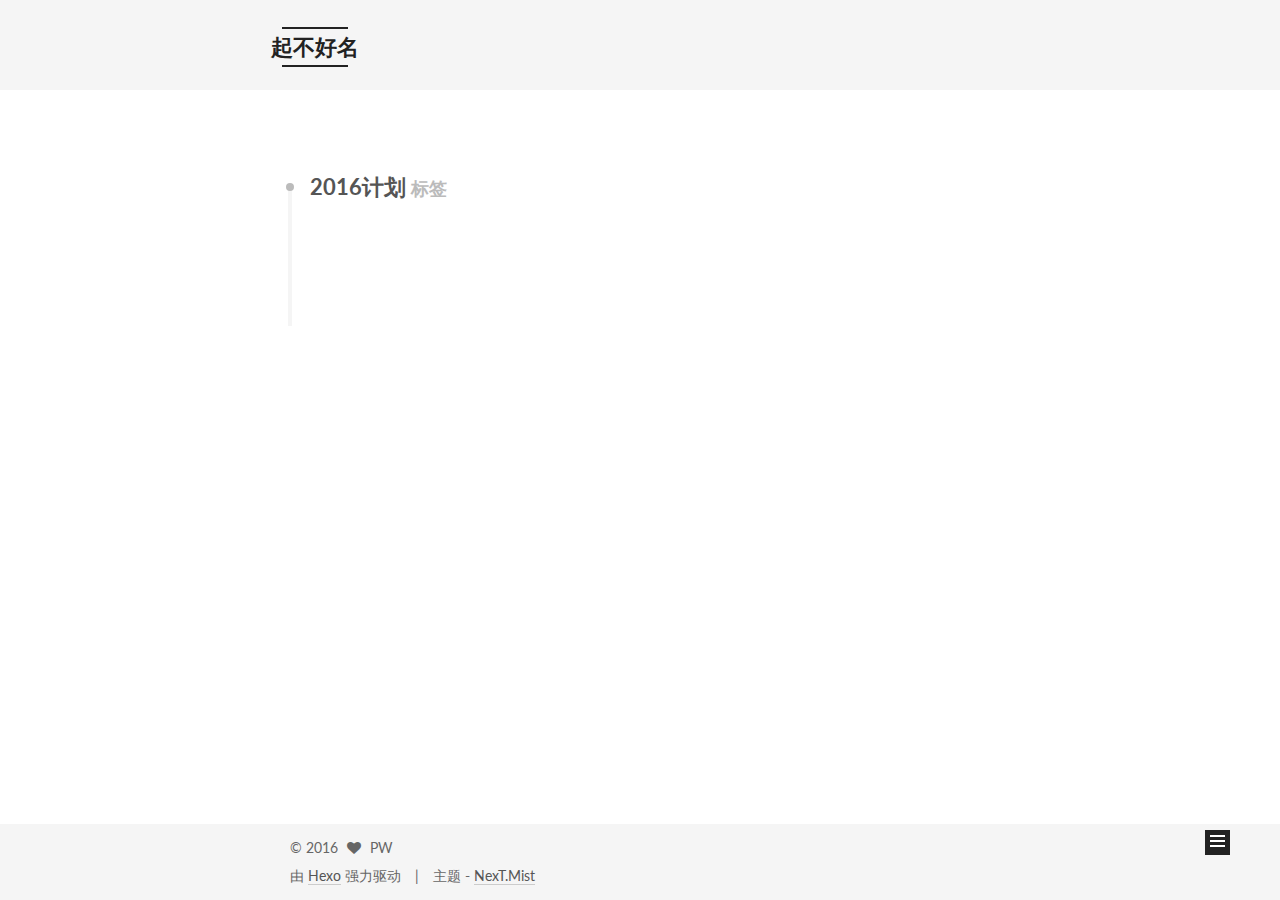
<file: tags/2016计划/index.html>
<!doctype html>



  


<html class="theme-next mist use-motion">
<head>
  <meta charset="UTF-8"/>
<meta http-equiv="X-UA-Compatible" content="IE=edge,chrome=1" />
<meta name="viewport" content="width=device-width, initial-scale=1, maximum-scale=1"/>



<meta http-equiv="Cache-Control" content="no-transform" />
<meta http-equiv="Cache-Control" content="no-siteapp" />












  <link href="/vendors/fancybox/source/jquery.fancybox.css?v=2.1.5" rel="stylesheet" type="text/css"/>




  
  
  
  

  
    
    
  

  

  

  

  

  
    
    
    <link href="//fonts.googleapis.com/css?family=Lato:300,300italic,400,400italic,700,700italic&subset=latin,latin-ext" rel="stylesheet" type="text/css">
  




<link href="/vendors/font-awesome/css/font-awesome.min.css?v=4.4.0" rel="stylesheet" type="text/css" />

<link href="/css/main.css?v=5.0.1" rel="stylesheet" type="text/css" />


  <meta name="keywords" content="Hexo, NexT" />





  <link rel="alternate" href="/atom.xml" title="起不好名" type="application/atom+xml" />




  <link rel="shortcut icon" type="image/x-icon" href="/favicon.ico?v=5.0.1" />






<meta name="description">
<meta property="og:type" content="website">
<meta property="og:title" content="起不好名">
<meta property="og:url" content="http://yoursite.com/tags/2016计划/index.html">
<meta property="og:site_name" content="起不好名">
<meta property="og:description">
<meta name="twitter:card" content="summary">
<meta name="twitter:title" content="起不好名">
<meta name="twitter:description">



<script type="text/javascript" id="hexo.configuration">
  var NexT = window.NexT || {};
  var CONFIG = {
    scheme: 'Mist',
    sidebar: {"position":"left","display":"always"},
    fancybox: true,
    motion: true,
    duoshuo: {
      userId: 0,
      author: '博主'
    }
  };
</script>

  <title> 标签: 2016计划 | 起不好名 </title>
</head>

<body itemscope itemtype="http://schema.org/WebPage" lang="zh-Hans">

  



  <script type="text/javascript">
    var _hmt = _hmt || [];
    (function() {
      var hm = document.createElement("script");
      hm.src = "//hm.baidu.com/hm.js?253084f0ff783b75886c99ec5d36bd32";
      var s = document.getElementsByTagName("script")[0];
      s.parentNode.insertBefore(hm, s);
    })();
  </script>








  
  
    
  

  <div class="container one-collumn sidebar-position-left  ">
    <div class="headband"></div>

    <header id="header" class="header" itemscope itemtype="http://schema.org/WPHeader">
      <div class="header-inner"><div class="site-meta ">
  

  <div class="custom-logo-site-title">
    <a href="/"  class="brand" rel="start">
      <span class="logo-line-before"><i></i></span>
      <span class="site-title">起不好名</span>
      <span class="logo-line-after"><i></i></span>
    </a>
  </div>
  <p class="site-subtitle"></p>
</div>

<div class="site-nav-toggle">
  <button>
    <span class="btn-bar"></span>
    <span class="btn-bar"></span>
    <span class="btn-bar"></span>
  </button>
</div>

<nav class="site-nav">
  

  
    <ul id="menu" class="menu">
      
        
        <li class="menu-item menu-item-home">
          <a href="/" rel="section">
            
              <i class="menu-item-icon fa fa-home fa-fw"></i> <br />
            
            首页
          </a>
        </li>
      
        
        <li class="menu-item menu-item-archives">
          <a href="/archives" rel="section">
            
              <i class="menu-item-icon fa fa-archive fa-fw"></i> <br />
            
            归档
          </a>
        </li>
      
        
        <li class="menu-item menu-item-commonweal">
          <a href="/404.html" rel="section">
            
              <i class="menu-item-icon fa fa-heartbeat fa-fw"></i> <br />
            
            公益404
          </a>
        </li>
      

      
    </ul>
  

  
</nav>

 </div>
    </header>

    <main id="main" class="main">
      <div class="main-inner">
        <div class="content-wrap">
          <div id="content" class="content">
            

  <div id="posts" class="posts-collapse">
    <div class="collection-title">
      <h2 >
        2016计划
        <small>标签</small>
      </h2>
    </div>

    
      

  <article class="post post-type-normal" itemscope itemtype="http://schema.org/Article">
    <header class="post-header">

      <h1 class="post-title">
        
            <a class="post-title-link" href="/2016/04/11/2016计划/" itemprop="url">
              
                <span itemprop="name">2016年计划</span>
              
            </a>
        
      </h1>

      <div class="post-meta">
        <time class="post-time" itemprop="dateCreated"
              datetime="2016-04-11T22:25:53+08:00"
              content="2016-04-11" >
          04-11
        </time>
      </div>

    </header>
  </article>


    
  </div>

  


          </div>
          


          

        </div>
        
          
  
  <div class="sidebar-toggle">
    <div class="sidebar-toggle-line-wrap">
      <span class="sidebar-toggle-line sidebar-toggle-line-first"></span>
      <span class="sidebar-toggle-line sidebar-toggle-line-middle"></span>
      <span class="sidebar-toggle-line sidebar-toggle-line-last"></span>
    </div>
  </div>

  <aside id="sidebar" class="sidebar">
    <div class="sidebar-inner">

      

      

      <section class="site-overview sidebar-panel  sidebar-panel-active ">
        <div class="site-author motion-element" itemprop="author" itemscope itemtype="http://schema.org/Person">
          <img class="site-author-image" itemprop="image"
               src="/images/avatar.jpg"
               alt="PW" />
          <p class="site-author-name" itemprop="name">PW</p>
          <p class="site-description motion-element" itemprop="description"></p>
        </div>
        <nav class="site-state motion-element">
          <div class="site-state-item site-state-posts">
            <a href="/archives">
              <span class="site-state-item-count">1</span>
              <span class="site-state-item-name">日志</span>
            </a>
          </div>

          

          
            <div class="site-state-item site-state-tags">
              
                <span class="site-state-item-count">1</span>
                <span class="site-state-item-name">标签</span>
              
            </div>
          

        </nav>

        
          <div class="feed-link motion-element">
            <a href="/atom.xml" rel="alternate">
              <i class="fa fa-rss"></i>
              RSS
            </a>
          </div>
        

        <div class="links-of-author motion-element">
          
        </div>

        
        

        
        

      </section>

      

    </div>
  </aside>


        
      </div>
    </main>

    <footer id="footer" class="footer">
      <div class="footer-inner">
        <div class="copyright" >
  
  &copy; 
  <span itemprop="copyrightYear">2016</span>
  <span class="with-love">
    <i class="fa fa-heart"></i>
  </span>
  <span class="author" itemprop="copyrightHolder">PW</span>
</div>

<div class="powered-by">
  由 <a class="theme-link" href="http://hexo.io">Hexo</a> 强力驱动
</div>

<div class="theme-info">
  主题 -
  <a class="theme-link" href="https://github.com/iissnan/hexo-theme-next">
    NexT.Mist
  </a>
</div>

        

        
      </div>
    </footer>

    <div class="back-to-top">
      <i class="fa fa-arrow-up"></i>
    </div>
  </div>

  

<script type="text/javascript">
  if (Object.prototype.toString.call(window.Promise) !== '[object Function]') {
    window.Promise = null;
  }
</script>









  



  
  <script type="text/javascript" src="/vendors/jquery/index.js?v=2.1.3"></script>

  
  <script type="text/javascript" src="/vendors/fastclick/lib/fastclick.min.js?v=1.0.6"></script>

  
  <script type="text/javascript" src="/vendors/jquery_lazyload/jquery.lazyload.js?v=1.9.7"></script>

  
  <script type="text/javascript" src="/vendors/velocity/velocity.min.js?v=1.2.1"></script>

  
  <script type="text/javascript" src="/vendors/velocity/velocity.ui.min.js?v=1.2.1"></script>

  
  <script type="text/javascript" src="/vendors/fancybox/source/jquery.fancybox.pack.js?v=2.1.5"></script>


  


  <script type="text/javascript" src="/js/src/utils.js?v=5.0.1"></script>

  <script type="text/javascript" src="/js/src/motion.js?v=5.0.1"></script>



  
  

  

  


  <script type="text/javascript" src="/js/src/bootstrap.js?v=5.0.1"></script>



  

  
    
  

  <script type="text/javascript">
    var duoshuoQuery = {short_name:"qibuhaoming"};
    (function() {
      var ds = document.createElement('script');
      ds.type = 'text/javascript';ds.async = true;
      ds.id = 'duoshuo-script';
      ds.src = (document.location.protocol == 'https:' ? 'https:' : 'http:') + '//static.duoshuo.com/embed.js';
      ds.charset = 'UTF-8';
      (document.getElementsByTagName('head')[0]
      || document.getElementsByTagName('body')[0]).appendChild(ds);
    })();
  </script>

  
    
  





  
  
  

  

  

</body>
</html>
</file>
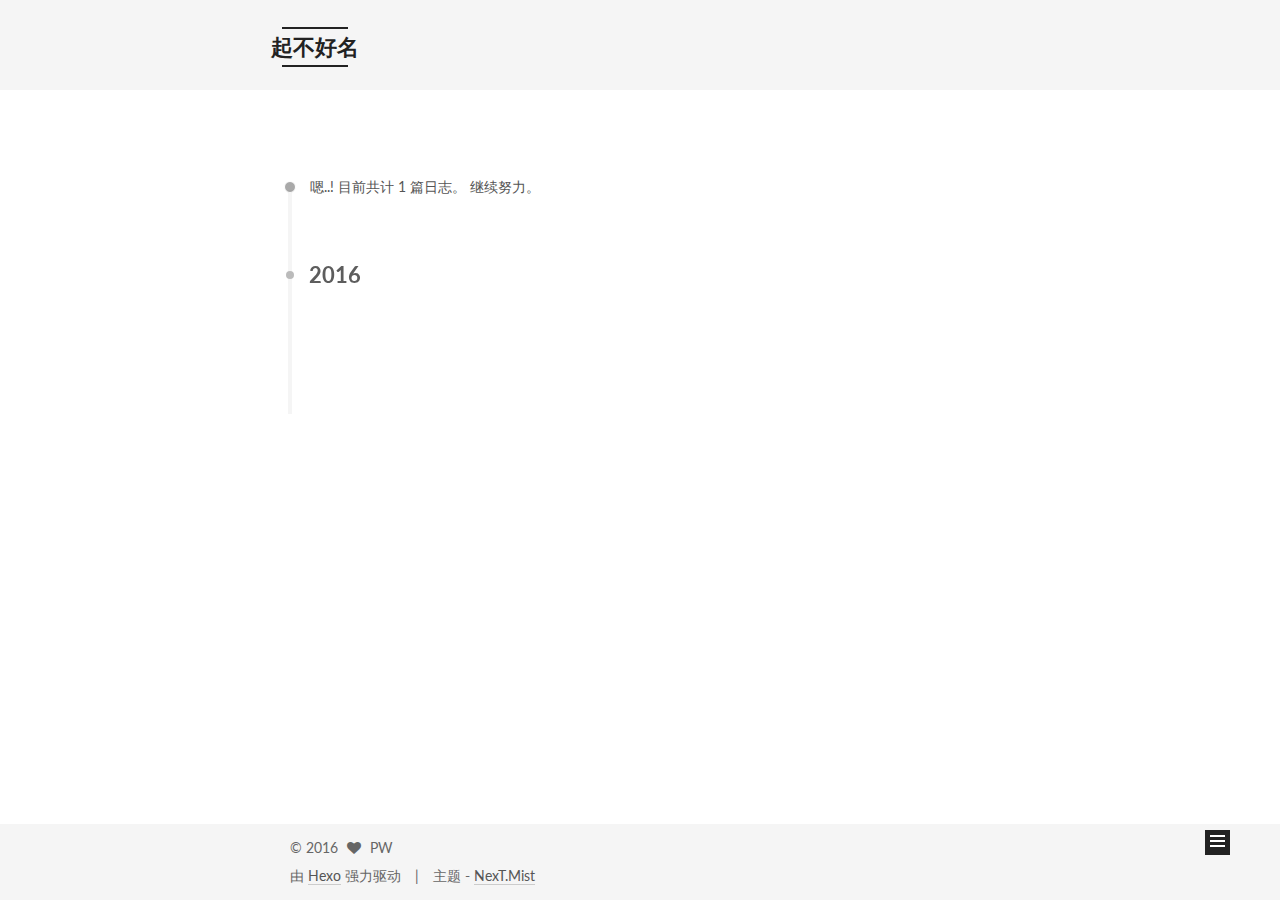
<file: archives/2016/04/index.html>
<!doctype html>



  


<html class="theme-next mist use-motion">
<head>
  <meta charset="UTF-8"/>
<meta http-equiv="X-UA-Compatible" content="IE=edge,chrome=1" />
<meta name="viewport" content="width=device-width, initial-scale=1, maximum-scale=1"/>



<meta http-equiv="Cache-Control" content="no-transform" />
<meta http-equiv="Cache-Control" content="no-siteapp" />












  <link href="/vendors/fancybox/source/jquery.fancybox.css?v=2.1.5" rel="stylesheet" type="text/css"/>




  
  
  
  

  
    
    
  

  

  

  

  

  
    
    
    <link href="//fonts.googleapis.com/css?family=Lato:300,300italic,400,400italic,700,700italic&subset=latin,latin-ext" rel="stylesheet" type="text/css">
  




<link href="/vendors/font-awesome/css/font-awesome.min.css?v=4.4.0" rel="stylesheet" type="text/css" />

<link href="/css/main.css?v=5.0.1" rel="stylesheet" type="text/css" />


  <meta name="keywords" content="Hexo, NexT" />





  <link rel="alternate" href="/atom.xml" title="起不好名" type="application/atom+xml" />




  <link rel="shortcut icon" type="image/x-icon" href="/favicon.ico?v=5.0.1" />






<meta name="description">
<meta property="og:type" content="website">
<meta property="og:title" content="起不好名">
<meta property="og:url" content="http://yoursite.com/archives/2016/04/index.html">
<meta property="og:site_name" content="起不好名">
<meta property="og:description">
<meta name="twitter:card" content="summary">
<meta name="twitter:title" content="起不好名">
<meta name="twitter:description">



<script type="text/javascript" id="hexo.configuration">
  var NexT = window.NexT || {};
  var CONFIG = {
    scheme: 'Mist',
    sidebar: {"position":"left","display":"always"},
    fancybox: true,
    motion: true,
    duoshuo: {
      userId: 0,
      author: '博主'
    }
  };
</script>

  <title> 归档 | 起不好名 </title>
</head>

<body itemscope itemtype="http://schema.org/WebPage" lang="zh-Hans">

  



  <script type="text/javascript">
    var _hmt = _hmt || [];
    (function() {
      var hm = document.createElement("script");
      hm.src = "//hm.baidu.com/hm.js?253084f0ff783b75886c99ec5d36bd32";
      var s = document.getElementsByTagName("script")[0];
      s.parentNode.insertBefore(hm, s);
    })();
  </script>








  
  
    
  

  <div class="container one-collumn sidebar-position-left  page-archive  ">
    <div class="headband"></div>

    <header id="header" class="header" itemscope itemtype="http://schema.org/WPHeader">
      <div class="header-inner"><div class="site-meta ">
  

  <div class="custom-logo-site-title">
    <a href="/"  class="brand" rel="start">
      <span class="logo-line-before"><i></i></span>
      <span class="site-title">起不好名</span>
      <span class="logo-line-after"><i></i></span>
    </a>
  </div>
  <p class="site-subtitle"></p>
</div>

<div class="site-nav-toggle">
  <button>
    <span class="btn-bar"></span>
    <span class="btn-bar"></span>
    <span class="btn-bar"></span>
  </button>
</div>

<nav class="site-nav">
  

  
    <ul id="menu" class="menu">
      
        
        <li class="menu-item menu-item-home">
          <a href="/" rel="section">
            
              <i class="menu-item-icon fa fa-home fa-fw"></i> <br />
            
            首页
          </a>
        </li>
      
        
        <li class="menu-item menu-item-archives">
          <a href="/archives" rel="section">
            
              <i class="menu-item-icon fa fa-archive fa-fw"></i> <br />
            
            归档
          </a>
        </li>
      
        
        <li class="menu-item menu-item-commonweal">
          <a href="/404.html" rel="section">
            
              <i class="menu-item-icon fa fa-heartbeat fa-fw"></i> <br />
            
            公益404
          </a>
        </li>
      

      
    </ul>
  

  
</nav>

 </div>
    </header>

    <main id="main" class="main">
      <div class="main-inner">
        <div class="content-wrap">
          <div id="content" class="content">
            

  <section id="posts" class="posts-collapse">
    <span class="archive-move-on"></span>

    <span class="archive-page-counter">
      
      
      
        
      
      嗯..! 目前共计 1 篇日志。 继续努力。
    </span>

    

      
      
      

      
        
        <div class="collection-title">
          <h2 class="archive-year motion-element" id="archive-year-2016">2016</h2>
        </div>
      
      

      

  <article class="post post-type-normal" itemscope itemtype="http://schema.org/Article">
    <header class="post-header">

      <h1 class="post-title">
        
            <a class="post-title-link" href="/2016/04/11/2016计划/" itemprop="url">
              
                <span itemprop="name">2016年计划</span>
              
            </a>
        
      </h1>

      <div class="post-meta">
        <time class="post-time" itemprop="dateCreated"
              datetime="2016-04-11T22:25:53+08:00"
              content="2016-04-11" >
          04-11
        </time>
      </div>

    </header>
  </article>



    

  </section>

  



          </div>
          


          

        </div>
        
          
  
  <div class="sidebar-toggle">
    <div class="sidebar-toggle-line-wrap">
      <span class="sidebar-toggle-line sidebar-toggle-line-first"></span>
      <span class="sidebar-toggle-line sidebar-toggle-line-middle"></span>
      <span class="sidebar-toggle-line sidebar-toggle-line-last"></span>
    </div>
  </div>

  <aside id="sidebar" class="sidebar">
    <div class="sidebar-inner">

      

      

      <section class="site-overview sidebar-panel  sidebar-panel-active ">
        <div class="site-author motion-element" itemprop="author" itemscope itemtype="http://schema.org/Person">
          <img class="site-author-image" itemprop="image"
               src="/images/avatar.jpg"
               alt="PW" />
          <p class="site-author-name" itemprop="name">PW</p>
          <p class="site-description motion-element" itemprop="description"></p>
        </div>
        <nav class="site-state motion-element">
          <div class="site-state-item site-state-posts">
            <a href="/archives">
              <span class="site-state-item-count">1</span>
              <span class="site-state-item-name">日志</span>
            </a>
          </div>

          

          
            <div class="site-state-item site-state-tags">
              
                <span class="site-state-item-count">1</span>
                <span class="site-state-item-name">标签</span>
              
            </div>
          

        </nav>

        
          <div class="feed-link motion-element">
            <a href="/atom.xml" rel="alternate">
              <i class="fa fa-rss"></i>
              RSS
            </a>
          </div>
        

        <div class="links-of-author motion-element">
          
        </div>

        
        

        
        

      </section>

      

    </div>
  </aside>


        
      </div>
    </main>

    <footer id="footer" class="footer">
      <div class="footer-inner">
        <div class="copyright" >
  
  &copy; 
  <span itemprop="copyrightYear">2016</span>
  <span class="with-love">
    <i class="fa fa-heart"></i>
  </span>
  <span class="author" itemprop="copyrightHolder">PW</span>
</div>

<div class="powered-by">
  由 <a class="theme-link" href="http://hexo.io">Hexo</a> 强力驱动
</div>

<div class="theme-info">
  主题 -
  <a class="theme-link" href="https://github.com/iissnan/hexo-theme-next">
    NexT.Mist
  </a>
</div>

        

        
      </div>
    </footer>

    <div class="back-to-top">
      <i class="fa fa-arrow-up"></i>
    </div>
  </div>

  

<script type="text/javascript">
  if (Object.prototype.toString.call(window.Promise) !== '[object Function]') {
    window.Promise = null;
  }
</script>









  



  
  <script type="text/javascript" src="/vendors/jquery/index.js?v=2.1.3"></script>

  
  <script type="text/javascript" src="/vendors/fastclick/lib/fastclick.min.js?v=1.0.6"></script>

  
  <script type="text/javascript" src="/vendors/jquery_lazyload/jquery.lazyload.js?v=1.9.7"></script>

  
  <script type="text/javascript" src="/vendors/velocity/velocity.min.js?v=1.2.1"></script>

  
  <script type="text/javascript" src="/vendors/velocity/velocity.ui.min.js?v=1.2.1"></script>

  
  <script type="text/javascript" src="/vendors/fancybox/source/jquery.fancybox.pack.js?v=2.1.5"></script>


  


  <script type="text/javascript" src="/js/src/utils.js?v=5.0.1"></script>

  <script type="text/javascript" src="/js/src/motion.js?v=5.0.1"></script>



  
  

  
  
    <script type="text/javascript" id="motion.page.archive">
      $('.archive-year').velocity('transition.slideLeftIn');
    </script>
  


  


  <script type="text/javascript" src="/js/src/bootstrap.js?v=5.0.1"></script>



  

  
    
  

  <script type="text/javascript">
    var duoshuoQuery = {short_name:"qibuhaoming"};
    (function() {
      var ds = document.createElement('script');
      ds.type = 'text/javascript';ds.async = true;
      ds.id = 'duoshuo-script';
      ds.src = (document.location.protocol == 'https:' ? 'https:' : 'http:') + '//static.duoshuo.com/embed.js';
      ds.charset = 'UTF-8';
      (document.getElementsByTagName('head')[0]
      || document.getElementsByTagName('body')[0]).appendChild(ds);
    })();
  </script>

  
    
  





  
  
  

  

  

</body>
</html>
</file>
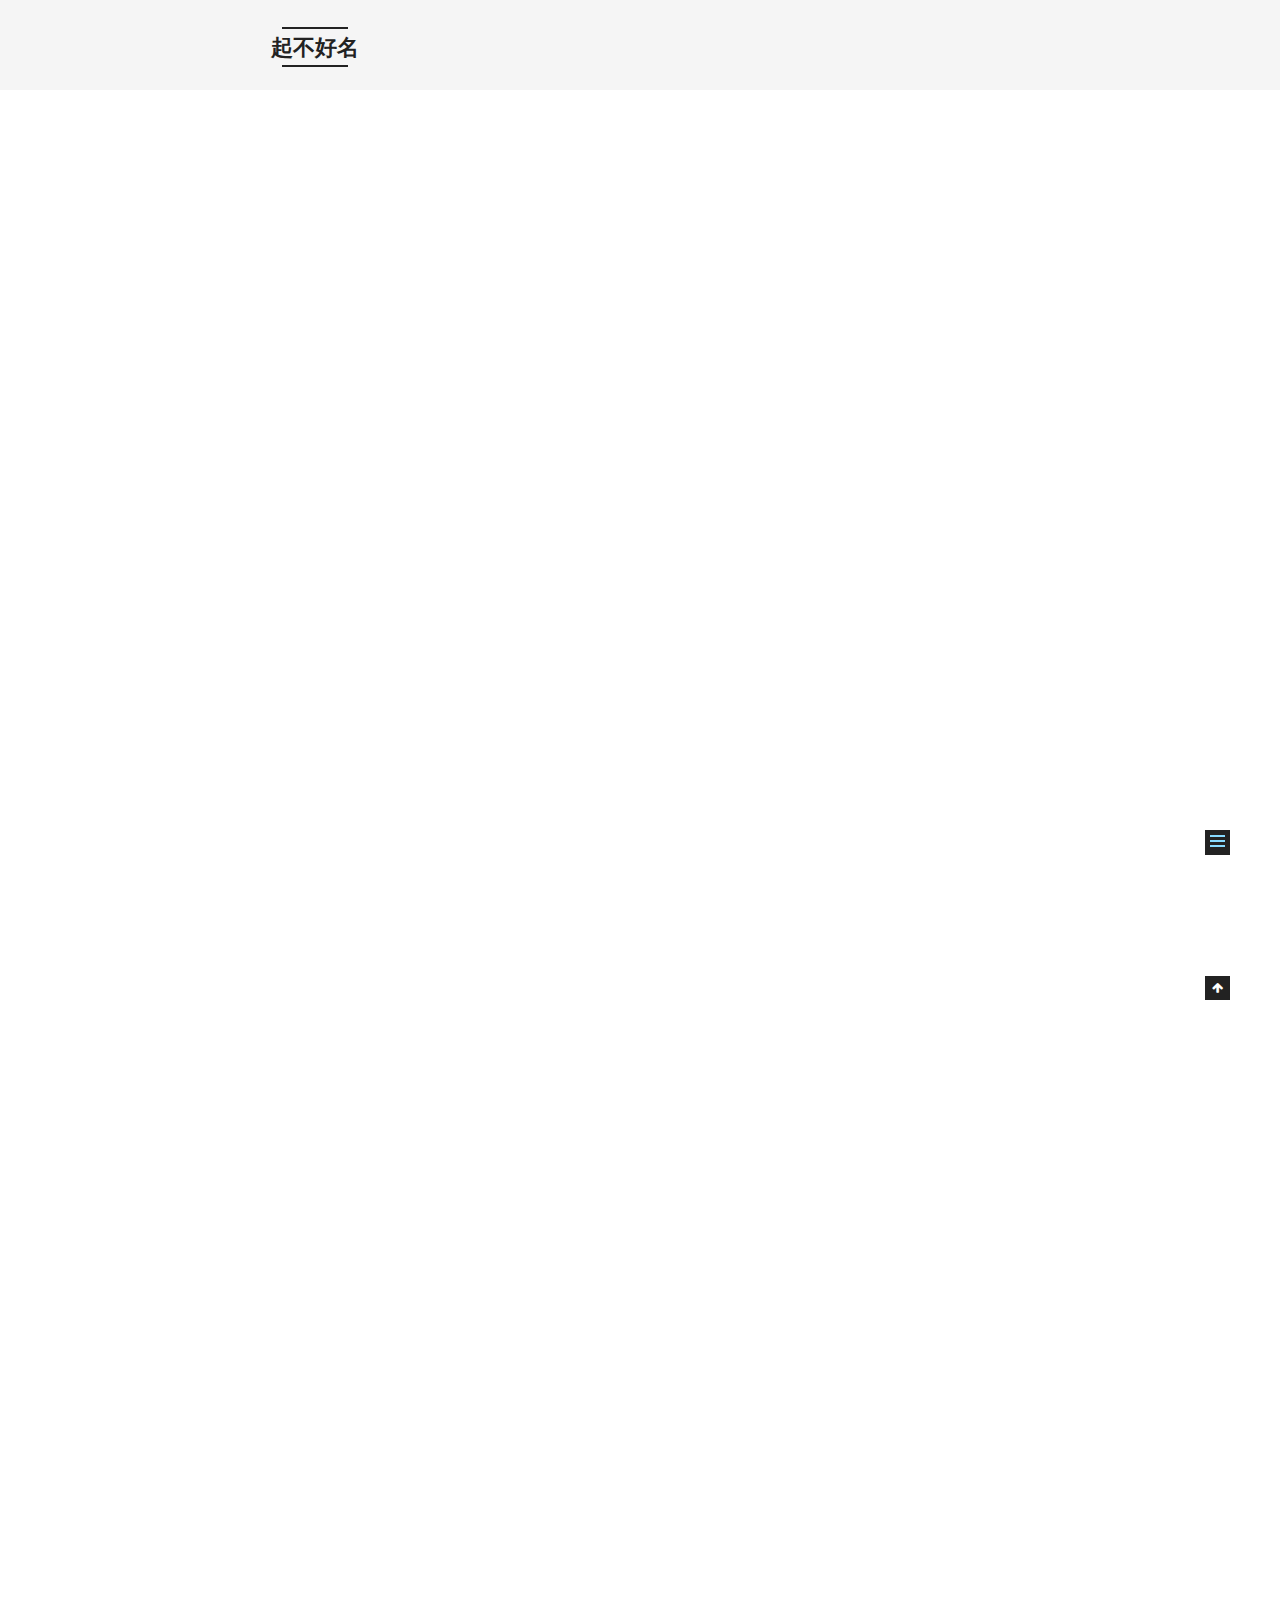
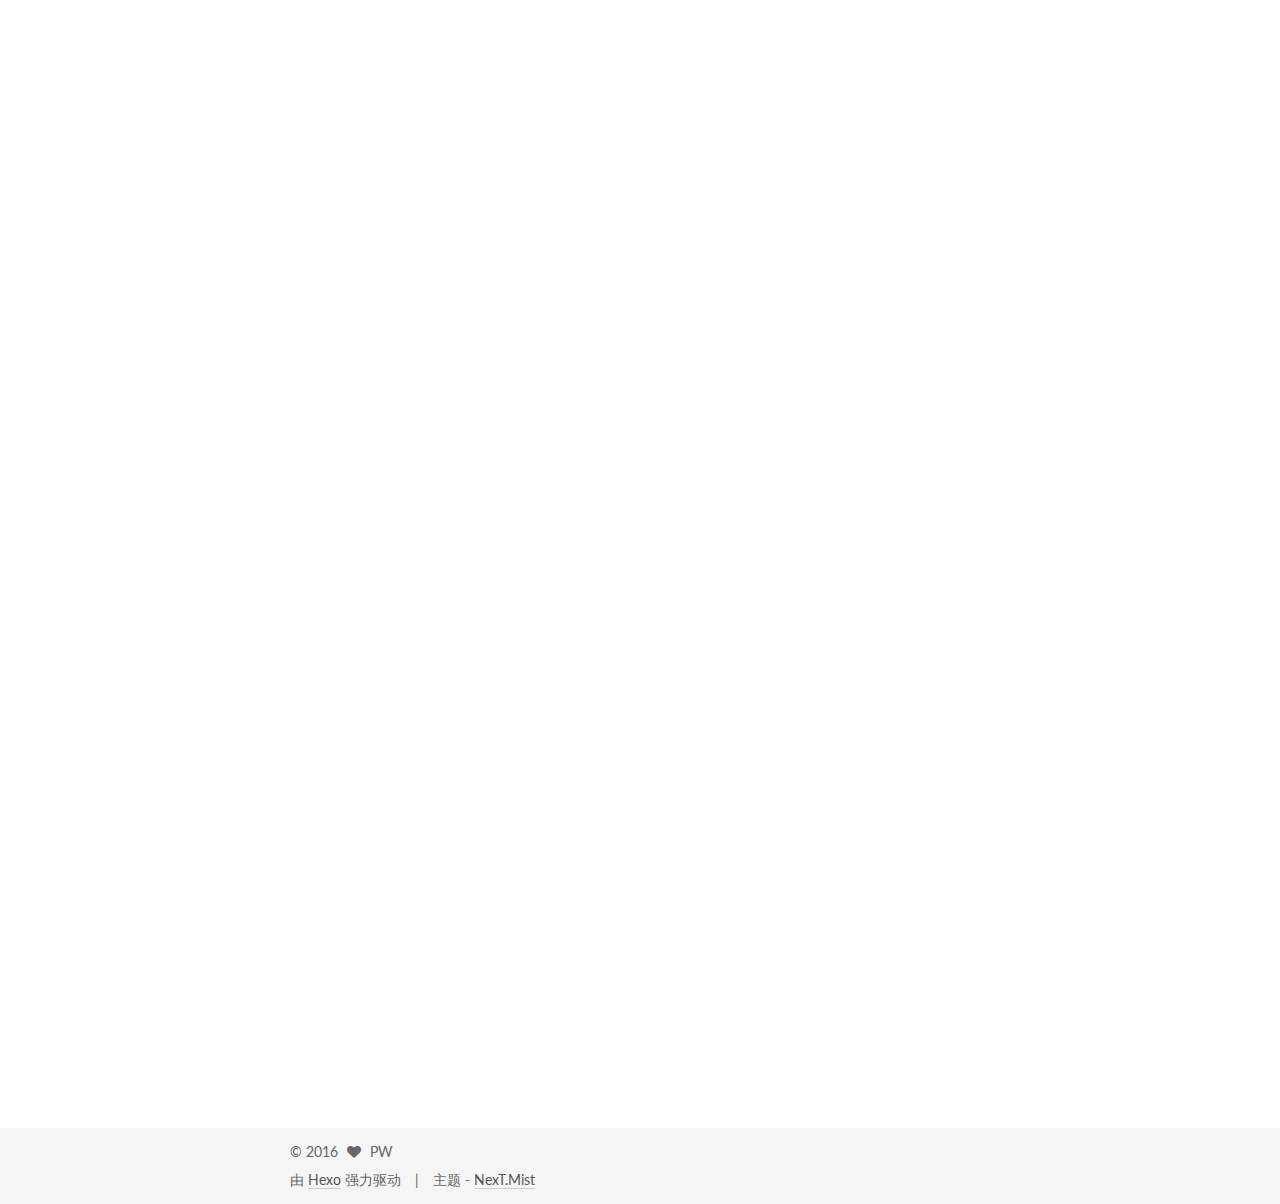
<file: 2016/04/11/2016计划/index.html>
<!doctype html>



  


<html class="theme-next mist use-motion">
<head>
  <meta charset="UTF-8"/>
<meta http-equiv="X-UA-Compatible" content="IE=edge,chrome=1" />
<meta name="viewport" content="width=device-width, initial-scale=1, maximum-scale=1"/>



<meta http-equiv="Cache-Control" content="no-transform" />
<meta http-equiv="Cache-Control" content="no-siteapp" />












  <link href="/vendors/fancybox/source/jquery.fancybox.css?v=2.1.5" rel="stylesheet" type="text/css"/>




  
  
  
  

  
    
    
  

  

  

  

  

  
    
    
    <link href="//fonts.googleapis.com/css?family=Lato:300,300italic,400,400italic,700,700italic&subset=latin,latin-ext" rel="stylesheet" type="text/css">
  




<link href="/vendors/font-awesome/css/font-awesome.min.css?v=4.4.0" rel="stylesheet" type="text/css" />

<link href="/css/main.css?v=5.0.1" rel="stylesheet" type="text/css" />


  <meta name="keywords" content="2016计划," />




  


  <link rel="alternate" href="/atom.xml" title="起不好名" type="application/atom+xml" />




  <link rel="shortcut icon" type="image/x-icon" href="/favicon.ico?v=5.0.1" />






<meta name="description" content="做一个自己想做的人,改变自己!凡事的背后,都有它的价格! 如果你想得到它,就看你能不能付出相应的价格.学习某种技能,就要付出时间来实践它.一个好的身体,就要付出时间和汗水来锻炼他.一 计划总纲
计划
学好英语
坚持写博客
健身
技术文章
看书,拓展自己的视野
学会做饭




二 详细计划2.1 学好英语2.1.1 背单词


日期
时间(分)
内容
反馈




2016-04-11
120
2">
<meta property="og:type" content="article">
<meta property="og:title" content="2016年计划">
<meta property="og:url" content="http://yoursite.com/2016/04/11/2016计划/index.html">
<meta property="og:site_name" content="起不好名">
<meta property="og:description" content="做一个自己想做的人,改变自己!凡事的背后,都有它的价格! 如果你想得到它,就看你能不能付出相应的价格.学习某种技能,就要付出时间来实践它.一个好的身体,就要付出时间和汗水来锻炼他.一 计划总纲
计划
学好英语
坚持写博客
健身
技术文章
看书,拓展自己的视野
学会做饭




二 详细计划2.1 学好英语2.1.1 背单词


日期
时间(分)
内容
反馈




2016-04-11
120
2">
<meta property="og:updated_time" content="2016-04-12T04:15:22.422Z">
<meta name="twitter:card" content="summary">
<meta name="twitter:title" content="2016年计划">
<meta name="twitter:description" content="做一个自己想做的人,改变自己!凡事的背后,都有它的价格! 如果你想得到它,就看你能不能付出相应的价格.学习某种技能,就要付出时间来实践它.一个好的身体,就要付出时间和汗水来锻炼他.一 计划总纲
计划
学好英语
坚持写博客
健身
技术文章
看书,拓展自己的视野
学会做饭




二 详细计划2.1 学好英语2.1.1 背单词


日期
时间(分)
内容
反馈




2016-04-11
120
2">



<script type="text/javascript" id="hexo.configuration">
  var NexT = window.NexT || {};
  var CONFIG = {
    scheme: 'Mist',
    sidebar: {"position":"left","display":"always"},
    fancybox: true,
    motion: true,
    duoshuo: {
      userId: 0,
      author: '博主'
    }
  };
</script>

  <title> 2016年计划 | 起不好名 </title>
</head>

<body itemscope itemtype="http://schema.org/WebPage" lang="zh-Hans">

  



  <script type="text/javascript">
    var _hmt = _hmt || [];
    (function() {
      var hm = document.createElement("script");
      hm.src = "//hm.baidu.com/hm.js?253084f0ff783b75886c99ec5d36bd32";
      var s = document.getElementsByTagName("script")[0];
      s.parentNode.insertBefore(hm, s);
    })();
  </script>








  
  
    
  

  <div class="container one-collumn sidebar-position-left page-post-detail ">
    <div class="headband"></div>

    <header id="header" class="header" itemscope itemtype="http://schema.org/WPHeader">
      <div class="header-inner"><div class="site-meta ">
  

  <div class="custom-logo-site-title">
    <a href="/"  class="brand" rel="start">
      <span class="logo-line-before"><i></i></span>
      <span class="site-title">起不好名</span>
      <span class="logo-line-after"><i></i></span>
    </a>
  </div>
  <p class="site-subtitle"></p>
</div>

<div class="site-nav-toggle">
  <button>
    <span class="btn-bar"></span>
    <span class="btn-bar"></span>
    <span class="btn-bar"></span>
  </button>
</div>

<nav class="site-nav">
  

  
    <ul id="menu" class="menu">
      
        
        <li class="menu-item menu-item-home">
          <a href="/" rel="section">
            
              <i class="menu-item-icon fa fa-home fa-fw"></i> <br />
            
            首页
          </a>
        </li>
      
        
        <li class="menu-item menu-item-archives">
          <a href="/archives" rel="section">
            
              <i class="menu-item-icon fa fa-archive fa-fw"></i> <br />
            
            归档
          </a>
        </li>
      
        
        <li class="menu-item menu-item-commonweal">
          <a href="/404.html" rel="section">
            
              <i class="menu-item-icon fa fa-heartbeat fa-fw"></i> <br />
            
            公益404
          </a>
        </li>
      

      
    </ul>
  

  
</nav>

 </div>
    </header>

    <main id="main" class="main">
      <div class="main-inner">
        <div class="content-wrap">
          <div id="content" class="content">
            

  <div id="posts" class="posts-expand">
    

  
  

  
  
  

  <article class="post post-type-normal " itemscope itemtype="http://schema.org/Article">

    
      <header class="post-header">

        
        
          <h1 class="post-title" itemprop="name headline">
            
            
              
                2016年计划
              
            
          </h1>
        

        <div class="post-meta">
          <span class="post-time">
            <span class="post-meta-item-icon">
              <i class="fa fa-calendar-o"></i>
            </span>
            <span class="post-meta-item-text">发表于</span>
            <time itemprop="dateCreated" datetime="2016-04-11T22:25:53+08:00" content="2016-04-11">
              2016-04-11
            </time>
          </span>

          

          
            
              <span class="post-comments-count">
                &nbsp; | &nbsp;
                <a href="/2016/04/11/2016计划/#comments" itemprop="discussionUrl">
                  <span class="post-comments-count ds-thread-count" data-thread-key="2016/04/11/2016计划/" itemprop="commentsCount"></span>
                </a>
              </span>
            
          

          

          
          

          
        </div>
      </header>
    


    <div class="post-body" itemprop="articleBody">

      
      

      
        <h2 id="做一个自己想做的人-改变自己"><a href="#做一个自己想做的人-改变自己" class="headerlink" title="做一个自己想做的人,改变自己!"></a>做一个自己想做的人,改变自己!</h2><h3 id="凡事的背后-都有它的价格-如果你想得到它-就看你能不能付出相应的价格"><a href="#凡事的背后-都有它的价格-如果你想得到它-就看你能不能付出相应的价格" class="headerlink" title="凡事的背后,都有它的价格! 如果你想得到它,就看你能不能付出相应的价格."></a>凡事的背后,都有它的价格! 如果你想得到它,就看你能不能付出相应的价格.</h3><h3 id="学习某种技能-就要付出时间来实践它"><a href="#学习某种技能-就要付出时间来实践它" class="headerlink" title="学习某种技能,就要付出时间来实践它."></a>学习某种技能,就要付出时间来实践它.</h3><h3 id="一个好的身体-就要付出时间和汗水来锻炼他"><a href="#一个好的身体-就要付出时间和汗水来锻炼他" class="headerlink" title="一个好的身体,就要付出时间和汗水来锻炼他."></a>一个好的身体,就要付出时间和汗水来锻炼他.</h3><h2 id="一-计划总纲"><a href="#一-计划总纲" class="headerlink" title="一 计划总纲"></a>一 计划总纲</h2><ul>
<li><strong>计划</strong><ul>
<li>学好英语</li>
<li>坚持写博客</li>
<li>健身</li>
<li>技术文章</li>
<li>看书,拓展自己的视野</li>
<li>学会做饭</li>
</ul>
</li>
</ul>
<hr>
<h2 id="二-详细计划"><a href="#二-详细计划" class="headerlink" title="二 详细计划"></a>二 详细计划</h2><h3 id="2-1-学好英语"><a href="#2-1-学好英语" class="headerlink" title="2.1 学好英语"></a>2.1 学好英语</h3><h4 id="2-1-1-背单词"><a href="#2-1-1-背单词" class="headerlink" title="2.1.1 背单词"></a>2.1.1 背单词</h4><table>
<thead>
<tr>
<th style="text-align:center">日期</th>
<th style="text-align:center">时间(分)</th>
<th style="text-align:center">内容</th>
<th style="text-align:center">反馈</th>
</tr>
</thead>
<tbody>
<tr>
<td style="text-align:center">2016-04-11</td>
<td style="text-align:center">120</td>
<td style="text-align:center">210个单词</td>
<td style="text-align:center">用百词斩背,有图容易联想,但也有避免弊端,容易猜到.</td>
</tr>
</tbody>
</table>
<h4 id="2-1-2-学习语法"><a href="#2-1-2-学习语法" class="headerlink" title="2.1.2 学习语法"></a>2.1.2 学习语法</h4><table>
<thead>
<tr>
<th style="text-align:center">日期</th>
<th style="text-align:center">时间(分)</th>
<th style="text-align:center">内容</th>
<th style="text-align:center">反馈</th>
</tr>
</thead>
<tbody>
<tr>
<td style="text-align:center">尚无</td>
<td style="text-align:center">尚无</td>
<td style="text-align:center">尚无</td>
<td style="text-align:center">尚无</td>
</tr>
</tbody>
</table>
<h3 id="2-2-坚持写博客"><a href="#2-2-坚持写博客" class="headerlink" title="2.2 坚持写博客"></a>2.2 坚持写博客</h3><p>学而不思则罔,思而不学则殆.  </p>
<table>
<thead>
<tr>
<th style="text-align:center">日期</th>
<th style="text-align:center">时间(分)</th>
<th style="text-align:center">内容</th>
<th style="text-align:center">反馈</th>
</tr>
</thead>
<tbody>
<tr>
<td style="text-align:center">尚无</td>
<td style="text-align:center">尚无</td>
<td style="text-align:center">尚无</td>
<td style="text-align:center">尚无</td>
</tr>
</tbody>
</table>
<h3 id="2-3-健身"><a href="#2-3-健身" class="headerlink" title="2.3 健身"></a>2.3 健身</h3><table>
<thead>
<tr>
<th style="text-align:center">日期</th>
<th style="text-align:center">时间(分)</th>
<th style="text-align:center">内容</th>
<th style="text-align:center">反馈</th>
</tr>
</thead>
<tbody>
<tr>
<td style="text-align:center">2016年1月</td>
<td style="text-align:center">未统计</td>
<td style="text-align:center">跑步</td>
<td style="text-align:center">10次累积累积57.7KM</td>
</tr>
<tr>
<td style="text-align:center">2016年2月</td>
<td style="text-align:center">未统计</td>
<td style="text-align:center">跑步</td>
<td style="text-align:center">7次累积累积41.01KM</td>
</tr>
<tr>
<td style="text-align:center">2016年3月</td>
<td style="text-align:center">未统计</td>
<td style="text-align:center">跑步</td>
<td style="text-align:center">5次累积累积29.45KM</td>
</tr>
<tr>
<td style="text-align:center">2016年4月1~10日</td>
<td style="text-align:center">未统计</td>
<td style="text-align:center">跑步</td>
<td style="text-align:center">4次累积累积26.30KM</td>
</tr>
<tr>
<td style="text-align:center">2016年4月11日</td>
<td style="text-align:center">60</td>
<td style="text-align:center">跑步</td>
<td style="text-align:center">5KM</td>
</tr>
</tbody>
</table>
<h3 id="2-4-技术文章"><a href="#2-4-技术文章" class="headerlink" title="2.4 技术文章"></a>2.4 技术文章</h3><table>
<thead>
<tr>
<th style="text-align:center">日期</th>
<th style="text-align:center">时间(分)</th>
<th style="text-align:center">内容</th>
<th style="text-align:center">反馈</th>
</tr>
</thead>
<tbody>
<tr>
<td style="text-align:center">尚无</td>
<td style="text-align:center">尚无</td>
<td style="text-align:center">尚无</td>
<td style="text-align:center">尚无</td>
</tr>
</tbody>
</table>
<h3 id="2-5-看书"><a href="#2-5-看书" class="headerlink" title="2.5 看书"></a>2.5 看书</h3><table>
<thead>
<tr>
<th style="text-align:center">日期</th>
<th style="text-align:center">时间(分)</th>
<th style="text-align:center">内容</th>
<th style="text-align:center">反馈</th>
</tr>
</thead>
<tbody>
<tr>
<td style="text-align:center">2016-04-10</td>
<td style="text-align:center">180</td>
<td style="text-align:center">抗压力 [日] 久世浩司</td>
<td style="text-align:center">已看完,有帮助,但没有整理笔记,需要再看并整理</td>
</tr>
</tbody>
</table>
<h3 id="2-6-学会做饭"><a href="#2-6-学会做饭" class="headerlink" title="2.6 学会做饭"></a>2.6 学会做饭</h3><table>
<thead>
<tr>
<th style="text-align:center">日期</th>
<th style="text-align:center">时间(分)</th>
<th style="text-align:center">内容</th>
<th style="text-align:center">反馈</th>
</tr>
</thead>
<tbody>
<tr>
<td style="text-align:center">2016-04-11</td>
<td style="text-align:center">无统计</td>
<td style="text-align:center">无</td>
<td style="text-align:center">基本家常饭都可以做,但是味道一般.佐料的用途不清楚,刀工一般.</td>
</tr>
</tbody>
</table>

      
    </div>
    
    <div>
      
        
      
    </div>

    <div>
      
        
      
    </div>

    <footer class="post-footer">
      
        <div class="post-tags">
          
            <a href="/tags/2016计划/" rel="tag">#2016计划</a>
          
        </div>
      

      

      
      
    </footer>
  </article>



    <div class="post-spread">
      
    </div>
  </div>


          </div>
          


          
  <div class="comments" id="comments">
    
      <div class="ds-thread" data-thread-key="2016/04/11/2016计划/"
           data-title="2016年计划" data-url="http://yoursite.com/2016/04/11/2016计划/">
      </div>
    
  </div>


        </div>
        
          
  
  <div class="sidebar-toggle">
    <div class="sidebar-toggle-line-wrap">
      <span class="sidebar-toggle-line sidebar-toggle-line-first"></span>
      <span class="sidebar-toggle-line sidebar-toggle-line-middle"></span>
      <span class="sidebar-toggle-line sidebar-toggle-line-last"></span>
    </div>
  </div>

  <aside id="sidebar" class="sidebar">
    <div class="sidebar-inner">

      

      
        <ul class="sidebar-nav motion-element">
          <li class="sidebar-nav-toc sidebar-nav-active" data-target="post-toc-wrap" >
            文章目录
          </li>
          <li class="sidebar-nav-overview" data-target="site-overview">
            站点概览
          </li>
        </ul>
      

      <section class="site-overview sidebar-panel ">
        <div class="site-author motion-element" itemprop="author" itemscope itemtype="http://schema.org/Person">
          <img class="site-author-image" itemprop="image"
               src="/images/avatar.jpg"
               alt="PW" />
          <p class="site-author-name" itemprop="name">PW</p>
          <p class="site-description motion-element" itemprop="description"></p>
        </div>
        <nav class="site-state motion-element">
          <div class="site-state-item site-state-posts">
            <a href="/archives">
              <span class="site-state-item-count">1</span>
              <span class="site-state-item-name">日志</span>
            </a>
          </div>

          

          
            <div class="site-state-item site-state-tags">
              
                <span class="site-state-item-count">1</span>
                <span class="site-state-item-name">标签</span>
              
            </div>
          

        </nav>

        
          <div class="feed-link motion-element">
            <a href="/atom.xml" rel="alternate">
              <i class="fa fa-rss"></i>
              RSS
            </a>
          </div>
        

        <div class="links-of-author motion-element">
          
        </div>

        
        

        
        

      </section>

      
        <section class="post-toc-wrap motion-element sidebar-panel sidebar-panel-active">
          <div class="post-toc">
            
              
            
            
              <div class="post-toc-content"><ol class="nav"><li class="nav-item nav-level-2"><a class="nav-link" href="#做一个自己想做的人-改变自己"><span class="nav-number">1.</span> <span class="nav-text">做一个自己想做的人,改变自己!</span></a><ol class="nav-child"><li class="nav-item nav-level-3"><a class="nav-link" href="#凡事的背后-都有它的价格-如果你想得到它-就看你能不能付出相应的价格"><span class="nav-number">1.1.</span> <span class="nav-text">凡事的背后,都有它的价格! 如果你想得到它,就看你能不能付出相应的价格.</span></a></li><li class="nav-item nav-level-3"><a class="nav-link" href="#学习某种技能-就要付出时间来实践它"><span class="nav-number">1.2.</span> <span class="nav-text">学习某种技能,就要付出时间来实践它.</span></a></li><li class="nav-item nav-level-3"><a class="nav-link" href="#一个好的身体-就要付出时间和汗水来锻炼他"><span class="nav-number">1.3.</span> <span class="nav-text">一个好的身体,就要付出时间和汗水来锻炼他.</span></a></li></ol></li><li class="nav-item nav-level-2"><a class="nav-link" href="#一-计划总纲"><span class="nav-number">2.</span> <span class="nav-text">一 计划总纲</span></a></li><li class="nav-item nav-level-2"><a class="nav-link" href="#二-详细计划"><span class="nav-number">3.</span> <span class="nav-text">二 详细计划</span></a><ol class="nav-child"><li class="nav-item nav-level-3"><a class="nav-link" href="#2-1-学好英语"><span class="nav-number">3.1.</span> <span class="nav-text">2.1 学好英语</span></a><ol class="nav-child"><li class="nav-item nav-level-4"><a class="nav-link" href="#2-1-1-背单词"><span class="nav-number">3.1.1.</span> <span class="nav-text">2.1.1 背单词</span></a></li><li class="nav-item nav-level-4"><a class="nav-link" href="#2-1-2-学习语法"><span class="nav-number">3.1.2.</span> <span class="nav-text">2.1.2 学习语法</span></a></li></ol></li><li class="nav-item nav-level-3"><a class="nav-link" href="#2-2-坚持写博客"><span class="nav-number">3.2.</span> <span class="nav-text">2.2 坚持写博客</span></a></li><li class="nav-item nav-level-3"><a class="nav-link" href="#2-3-健身"><span class="nav-number">3.3.</span> <span class="nav-text">2.3 健身</span></a></li><li class="nav-item nav-level-3"><a class="nav-link" href="#2-4-技术文章"><span class="nav-number">3.4.</span> <span class="nav-text">2.4 技术文章</span></a></li><li class="nav-item nav-level-3"><a class="nav-link" href="#2-5-看书"><span class="nav-number">3.5.</span> <span class="nav-text">2.5 看书</span></a></li><li class="nav-item nav-level-3"><a class="nav-link" href="#2-6-学会做饭"><span class="nav-number">3.6.</span> <span class="nav-text">2.6 学会做饭</span></a></li></ol></li></ol></div>
            
          </div>
        </section>
      

    </div>
  </aside>


        
      </div>
    </main>

    <footer id="footer" class="footer">
      <div class="footer-inner">
        <div class="copyright" >
  
  &copy; 
  <span itemprop="copyrightYear">2016</span>
  <span class="with-love">
    <i class="fa fa-heart"></i>
  </span>
  <span class="author" itemprop="copyrightHolder">PW</span>
</div>

<div class="powered-by">
  由 <a class="theme-link" href="http://hexo.io">Hexo</a> 强力驱动
</div>

<div class="theme-info">
  主题 -
  <a class="theme-link" href="https://github.com/iissnan/hexo-theme-next">
    NexT.Mist
  </a>
</div>

        

        
      </div>
    </footer>

    <div class="back-to-top">
      <i class="fa fa-arrow-up"></i>
    </div>
  </div>

  

<script type="text/javascript">
  if (Object.prototype.toString.call(window.Promise) !== '[object Function]') {
    window.Promise = null;
  }
</script>









  



  
  <script type="text/javascript" src="/vendors/jquery/index.js?v=2.1.3"></script>

  
  <script type="text/javascript" src="/vendors/fastclick/lib/fastclick.min.js?v=1.0.6"></script>

  
  <script type="text/javascript" src="/vendors/jquery_lazyload/jquery.lazyload.js?v=1.9.7"></script>

  
  <script type="text/javascript" src="/vendors/velocity/velocity.min.js?v=1.2.1"></script>

  
  <script type="text/javascript" src="/vendors/velocity/velocity.ui.min.js?v=1.2.1"></script>

  
  <script type="text/javascript" src="/vendors/fancybox/source/jquery.fancybox.pack.js?v=2.1.5"></script>


  


  <script type="text/javascript" src="/js/src/utils.js?v=5.0.1"></script>

  <script type="text/javascript" src="/js/src/motion.js?v=5.0.1"></script>



  
  

  
  <script type="text/javascript" src="/js/src/scrollspy.js?v=5.0.1"></script>
<script type="text/javascript" src="/js/src/post-details.js?v=5.0.1"></script>



  


  <script type="text/javascript" src="/js/src/bootstrap.js?v=5.0.1"></script>



  

  
    
  

  <script type="text/javascript">
    var duoshuoQuery = {short_name:"qibuhaoming"};
    (function() {
      var ds = document.createElement('script');
      ds.type = 'text/javascript';ds.async = true;
      ds.id = 'duoshuo-script';
      ds.src = (document.location.protocol == 'https:' ? 'https:' : 'http:') + '//static.duoshuo.com/embed.js';
      ds.charset = 'UTF-8';
      (document.getElementsByTagName('head')[0]
      || document.getElementsByTagName('body')[0]).appendChild(ds);
    })();
  </script>

  
    
  





  
  
  

  

  

</body>
</html>
</file>
<file: css/main.css>
/* normalize.css v3.0.2 | MIT License | git.io/normalize */
html {
  font-family: sans-serif; /* 1 */
  -ms-text-size-adjust: 100%; /* 2 */
  -webkit-text-size-adjust: 100%; /* 2 */
}
body {
  margin: 0;
}
article,
aside,
details,
figcaption,
figure,
footer,
header,
hgroup,
main,
menu,
nav,
section,
summary {
  display: block;
}
audio,
canvas,
progress,
video {
  display: inline-block; /* 1 */
  vertical-align: baseline; /* 2 */
}
audio:not([controls]) {
  display: none;
  height: 0;
}
[hidden],
template {
  display: none;
}
a {
  background-color: transparent;
}
a:active,
a:hover {
  outline: 0;
}
abbr[title] {
  border-bottom: 1px dotted;
}
b,
strong {
  font-weight: bold;
}
dfn {
  font-style: italic;
}
h1 {
  font-size: 2em;
  margin: 0.67em 0;
}
mark {
  background: #ff0;
  color: #000;
}
small {
  font-size: 80%;
}
sub,
sup {
  font-size: 75%;
  line-height: 0;
  position: relative;
  vertical-align: baseline;
}
sup {
  top: -0.5em;
}
sub {
  bottom: -0.25em;
}
img {
  border: 0;
}
svg:not(:root) {
  overflow: hidden;
}
figure {
  margin: 1em 40px;
}
hr {
  -moz-box-sizing: content-box;
  box-sizing: content-box;
  height: 0;
}
pre {
  overflow: auto;
}
code,
kbd,
pre,
samp {
  font-family: monospace, monospace;
  font-size: 1em;
}
button,
input,
optgroup,
select,
textarea {
  color: inherit; /* 1 */
  font: inherit; /* 2 */
  margin: 0; /* 3 */
}
button {
  overflow: visible;
}
button,
select {
  text-transform: none;
}
button,
html input[type="button"],
input[type="reset"],
input[type="submit"] {
  -webkit-appearance: button; /* 2 */
  cursor: pointer; /* 3 */
}
button[disabled],
html input[disabled] {
  cursor: default;
}
button::-moz-focus-inner,
input::-moz-focus-inner {
  border: 0;
  padding: 0;
}
input {
  line-height: normal;
}
input[type="checkbox"],
input[type="radio"] {
  box-sizing: border-box; /* 1 */
  padding: 0; /* 2 */
}
input[type="number"]::-webkit-inner-spin-button,
input[type="number"]::-webkit-outer-spin-button {
  height: auto;
}
input[type="search"] {
  -webkit-appearance: textfield; /* 1 */
  -moz-box-sizing: content-box;
  -webkit-box-sizing: content-box; /* 2 */
  box-sizing: content-box;
}
input[type="search"]::-webkit-search-cancel-button,
input[type="search"]::-webkit-search-decoration {
  -webkit-appearance: none;
}
fieldset {
  border: 1px solid #c0c0c0;
  margin: 0 2px;
  padding: 0.35em 0.625em 0.75em;
}
legend {
  border: 0; /* 1 */
  padding: 0; /* 2 */
}
textarea {
  overflow: auto;
}
optgroup {
  font-weight: bold;
}
table {
  border-collapse: collapse;
  border-spacing: 0;
}
td,
th {
  padding: 0;
}
::selection {
  background: #262a30;
  color: #fff;
}
body {
  position: relative;
  font-family: 'Lato', "PingFang SC", "Microsoft YaHei", sans-serif;
  font-size: 14px;
  line-height: 2;
  color: #555;
  background: #fff;
}
@media (max-width: 767px) {
  body {
    padding-right: 0 !important;
  }
}
@media (min-width: 768px) and (max-width: 991px) {
  body {
    padding-right: 0 !important;
  }
}
@media (min-width: 1600px) {
  body {
    font-size: 16px;
  }
}
h1,
h2,
h3,
h4,
h5,
h6 {
  margin: 0;
  padding: 0;
  font-weight: bold;
  line-height: 1.5;
  font-family: 'Lato', "PingFang SC", "Microsoft YaHei", sans-serif;
}
h2,
h3,
h4,
h5,
h6 {
  margin: 20px 0 15px;
}
h1 {
  font-size: 24px;
}
@media (max-width: 767px) {
  h1 {
    font-size: 20px;
  }
}
h2 {
  font-size: 22px;
}
@media (max-width: 767px) {
  h2 {
    font-size: 18px;
  }
}
h3 {
  font-size: 20px;
}
@media (max-width: 767px) {
  h3 {
    font-size: 16px;
  }
}
h4 {
  font-size: 18px;
}
@media (max-width: 767px) {
  h4 {
    font-size: 14px;
  }
}
h5 {
  font-size: 16px;
}
@media (max-width: 767px) {
  h5 {
    font-size: 12px;
  }
}
h6 {
  font-size: 14px;
}
@media (max-width: 767px) {
  h6 {
    font-size: 10px;
  }
}
p {
  margin: 0 0 25px 0;
}
a {
  color: #555;
  text-decoration: none;
  border-bottom: 1px solid #999;
  word-wrap: break-word;
}
a:hover {
  color: #222;
  border-bottom-color: #222;
}
ul {
  list-style: none;
}
blockquote {
  margin: 0;
  padding: 0;
}
img {
  display: block;
  margin: auto;
  max-width: 100%;
  height: auto;
}
hr {
  margin: 40px 0;
  height: 3px;
  border: none;
  background-color: #ddd;
  background-image: repeating-linear-gradient(-45deg, #fff, #fff 4px, transparent 4px, transparent 8px);
}
blockquote {
  padding: 0 15px;
  color: #666;
  border-left: 4px solid #ddd;
}
blockquote cite::before {
  content: "-";
  padding: 0 5px;
}
dt {
  font-weight: 700;
}
dd {
  margin: 0;
  padding: 0;
}
.text-left {
  text-align: left;
}
.text-center {
  text-align: center;
}
.text-right {
  text-align: right;
}
.text-justify {
  text-align: justify;
}
.text-nowrap {
  white-space: nowrap;
}
.text-lowercase {
  text-transform: lowercase;
}
.text-uppercase {
  text-transform: uppercase;
}
.text-capitalize {
  text-transform: capitalize;
}
.center-block {
  display: block;
  margin-left: auto;
  margin-right: auto;
}
.clearfix:before,
.clearfix:after {
  content: " ";
  display: table;
}
.clearfix:after {
  clear: both;
}
.pullquote {
  width: 45%;
}
.pullquote.left {
  float: left;
  margin-left: 5px;
  margin-right: 10px;
}
.pullquote.right {
  float: right;
  margin-left: 10px;
  margin-right: 5px;
}
.highlight table,
.gist table {
  width: auto;
}
.highlight table td,
.gist table td {
  border: none;
}
.highlight a,
.gist a {
  color: #222 !important;
  text-decoration: none !important;
}
.affix.affix.affix {
  position: fixed;
}
.translation {
  margin-top: -20px;
  font-size: 14px;
  color: #999;
}
.scrollbar-measure {
  width: 100px;
  height: 100px;
  overflow: scroll;
  position: absolute;
  top: -9999px;
}
.use-motion .motion-element {
  opacity: 0;
}
#local-search-input {
  padding: 3px;
  border: none;
  text-indent: 14px;
  border-radius: 0;
  width: 140px;
  outline: none;
  border-bottom: 1px solid #999;
  background: inherit;
  opacity: 0.5;
}
#local-search-input:focus {
  opacity: 1;
}
.search-icon {
  position: absolute;
  top: 9px;
}
table {
  margin: 20px 0;
  width: 100%;
  border-collapse: collapse;
  border-spacing: 0;
  border: 1px solid #ddd;
  font-size: 14px;
  table-layout: fixed;
  word-wrap: break-word;
}
table>tbody>tr:nth-of-type(odd) {
  background-color: #f9f9f9;
}
table>tbody>tr:hover {
  background-color: #f5f5f5;
}
caption,
th,
td {
  padding: 8px;
  text-align: left;
  vertical-align: middle;
  font-weight: normal;
}
th,
td {
  border-bottom: 3px solid #ddd;
  border-right: 1px solid #eee;
}
th {
  padding-bottom: 10px;
  font-weight: 700;
}
td {
  border-bottom-width: 1px;
}
html,
body {
  height: 100%;
}
.container {
  position: relative;
  min-height: 100%;
}
.header-inner {
  margin: 0 auto;
  padding: 100px 0 70px;
  width: 700px;
}
@media (min-width: 1600px) {
  .container .header-inner {
    width: 900px;
  }
}
.main {
  padding-bottom: 150px;
}
.main-inner {
  margin: 0 auto;
  width: 700px;
}
@media (min-width: 1600px) {
  .container .main-inner {
    width: 900px;
  }
}
.footer {
  position: absolute;
  left: 0;
  bottom: 0;
  width: 100%;
  min-height: 50px;
}
.footer-inner {
  box-sizing: border-box;
  margin: 20px auto;
  width: 700px;
}
@media (min-width: 1600px) {
  .container .footer-inner {
    width: 900px;
  }
}
pre,
.highlight {
  overflow: auto;
  margin: 20px 0;
  padding: 15px;
  font-size: 13px;
  color: #4d4d4c;
  background: #f7f7f7;
  line-height: 1.6;
}
pre,
code {
  font-family: consolas, Menlo, "PingFang SC", "Microsoft YaHei", monospace;
}
code {
  padding: 2px 4px;
  word-break: break-all;
  color: #555;
  background: #eee;
  border-radius: 4px;
  font-size: 13px;
}
pre code {
  padding: 0;
  color: #4d4d4c;
  background: none;
  text-shadow: none;
}
.highlight pre {
  border: none;
  margin: 0;
  padding: 1px;
}
.highlight table {
  margin: 0;
  width: auto;
  border: none;
}
.highlight td {
  border: none;
  padding: 0;
}
.highlight figcaption {
  font-size: 0.85em;
  color: #8e908c;
  line-height: 1em;
  margin-bottom: 1em;
}
.highlight figcaption:before,
.highlight figcaption:after {
  content: " ";
  display: table;
}
.highlight figcaption:after {
  clear: both;
}
.highlight figcaption a {
  float: right;
}
.highlight .gutter pre {
  color: #666;
  text-align: right;
  padding-right: 20px;
}
.highlight .line {
  height: 20px;
}
pre .comment {
  color: #8e908c;
}
pre .variable,
pre .attribute,
pre .tag,
pre .regexp,
pre .ruby .constant,
pre .xml .tag .title,
pre .xml .pi,
pre .xml .doctype,
pre .html .doctype,
pre .css .id,
pre .css .class,
pre .css .pseudo {
  color: #c82829;
}
pre .number,
pre .preprocessor,
pre .built_in,
pre .literal,
pre .params,
pre .constant,
pre .command {
  color: #f5871f;
}
pre .ruby .class .title,
pre .css .rules .attribute,
pre .string,
pre .value,
pre .inheritance,
pre .header,
pre .ruby .symbol,
pre .xml .cdata,
pre .special,
pre .number,
pre .formula {
  color: #718c00;
}
pre .title,
pre .css .hexcolor {
  color: #3e999f;
}
pre .function,
pre .python .decorator,
pre .python .title,
pre .ruby .function .title,
pre .ruby .title .keyword,
pre .perl .sub,
pre .javascript .title,
pre .coffeescript .title {
  color: #4271ae;
}
pre .keyword,
pre .javascript .function {
  color: #8959a8;
}
.full-image.full-image.full-image {
  border: none;
  max-width: 100%;
  width: auto;
  margin: 20px auto;
}
@media (min-width: 992px) {
  .full-image.full-image.full-image {
    max-width: none;
    width: 126%;
    margin: 0 -13%;
  }
}
.blockquote-center,
.page-home .post-type-quote blockquote,
.page-post-detail .post-type-quote blockquote {
  position: relative;
  margin: 40px 0;
  padding: 0;
  border-left: none;
  text-align: center;
}
.blockquote-center::before,
.page-home .post-type-quote blockquote::before,
.page-post-detail .post-type-quote blockquote::before,
.blockquote-center::after,
.page-home .post-type-quote blockquote::after,
.page-post-detail .post-type-quote blockquote::after {
  position: absolute;
  content: ' ';
  display: block;
  width: 100%;
  height: 24px;
  opacity: 0.2;
  background-repeat: no-repeat;
  background-position: 0 -6px;
  background-size: 22px 22px;
}
.blockquote-center::before,
.page-home .post-type-quote blockquote::before,
.page-post-detail .post-type-quote blockquote::before {
  top: -20px;
  background-image: url("../images/quote-l.svg");
  border-top: 1px solid #ccc;
}
.blockquote-center::after,
.page-home .post-type-quote blockquote::after,
.page-post-detail .post-type-quote blockquote::after {
  bottom: -20px;
  background-image: url("../images/quote-r.svg");
  border-bottom: 1px solid #ccc;
  background-position: 100% 8px;
}
.blockquote-center p,
.page-home .post-type-quote blockquote p,
.page-post-detail .post-type-quote blockquote p,
.blockquote-center div,
.page-home .post-type-quote blockquote div,
.page-post-detail .post-type-quote blockquote div {
  text-align: center;
}
.post .post-body .group-picture img {
  box-sizing: border-box;
  padding: 0 3px;
  border: none;
}
.post .group-picture-row {
  overflow: hidden;
  margin-top: 6px;
}
.post .group-picture-row:first-child {
  margin-top: 0;
}
.post .group-picture-column {
  float: left;
}
.page-post-detail .post-body .group-picture-column {
  float: none;
  margin-top: 10px;
  width: auto !important;
}
.page-post-detail .post-body .group-picture-column img {
  margin: 0 auto;
}
.page-archive .group-picture-container {
  overflow: hidden;
}
.page-archive .group-picture-row {
  float: left;
}
.page-archive .group-picture-row:first-child {
  margin-top: 6px;
}
.page-archive .group-picture-column {
  max-width: 150px;
  max-height: 150px;
}
.btn {
  display: inline-block;
  padding: 0 20px;
  font-size: 14px;
  color: #fff;
  background: #222;
  border: 2px solid #222;
  text-decoration: none;
  border-radius: 0;
  transition-property: background-color;
  transition-duration: 0.2s;
  transition-timing-function: ease-in-out;
  transition-delay: 0s;
}
.btn:hover,
.post-more-link .btn:hover {
  border-color: #222;
  color: #222;
  background: #fff;
}
.btn-bar {
  display: block;
  width: 22px;
  height: 2px;
  background: #555;
  border-radius: 1px;
}
.btn-bar+.btn-bar {
  margin-top: 4px;
}
.pagination {
  margin: 120px 0 40px;
  text-align: center;
  border-top: 1px solid #eee;
}
.page-number-basic,
.pagination .prev,
.pagination .next,
.pagination .page-number,
.pagination .space {
  display: inline-block;
  position: relative;
  top: -1px;
  margin: 0 10px;
  padding: 0 10px;
  line-height: 30px;
}
@media (max-width: 767px) {
  .page-number-basic,
  .pagination .prev,
  .pagination .next,
  .pagination .page-number,
  .pagination .space {
    margin: 0 5px;
  }
}
.pagination .prev,
.pagination .next,
.pagination .page-number {
  border-bottom: 0;
  border-top: 1px solid #eee;
  transition-property: border-color;
  transition-duration: 0.2s;
  transition-timing-function: ease-in-out;
  transition-delay: 0s;
}
.pagination .prev:hover,
.pagination .next:hover,
.pagination .page-number:hover {
  border-top-color: #222;
}
.pagination .space {
  padding: 0;
  margin: 0;
}
.pagination .prev {
  margin-left: 0;
}
.pagination .next {
  margin-right: 0;
}
.pagination .page-number.current {
  color: #fff;
  background: #ccc;
  border-top-color: #ccc;
}
@media (max-width: 767px) {
  .pagination {
    border-top: none;
  }
  .pagination .prev,
  .pagination .next,
  .pagination .page-number {
    margin-bottom: 10px;
    border-top: 0;
    border-bottom: 1px solid #eee;
  }
  .pagination .prev:hover,
  .pagination .next:hover,
  .pagination .page-number:hover {
    border-bottom-color: #222;
  }
}
.comments {
  margin: 60px 20px 0;
}
.tag-cloud {
  text-align: center;
}
.tag-cloud a {
  display: inline-block;
  margin: 10px;
}
.back-to-top {
  box-sizing: border-box;
  position: fixed;
  bottom: -100px;
  right: 50px;
  z-index: 1050;
  padding: 0 6px;
  width: 25px;
  background: #222;
  font-size: 12px;
  opacity: 1;
  color: #fff;
  cursor: pointer;
  text-align: center;
  -webkit-transform: translateZ(0);
  transition-property: bottom;
  transition-duration: 0.2s;
  transition-timing-function: ease-in-out;
  transition-delay: 0s;
}
@media (max-width: 767px) {
  .back-to-top {
    display: none;
  }
}
@media (min-width: 768px) and (max-width: 991px) {
  .back-to-top {
    display: none;
  }
}
.back-to-top.back-to-top-on {
  bottom: 19px;
}
.header {
  background: #fff;
}
.header-inner {
  position: relative;
}
.headband {
  height: 3px;
  background: #222;
}
.site-meta {
  margin: 0;
  text-align: left;
}
@media (max-width: 767px) {
  .site-meta {
    text-align: center;
  }
}
.brand {
  position: relative;
  display: inline-block;
  padding: 0 40px;
  color: #222;
  background: #222;
  border-bottom: none;
}
.brand:hover {
  color: #222;
}
.logo {
  display: inline-block;
  margin-right: 5px;
  line-height: 36px;
  vertical-align: top;
}
.site-title {
  display: inline-block;
  vertical-align: top;
  line-height: 36px;
  font-size: 20px;
  font-weight: normal;
  font-family: 'Lato', "PingFang SC", "Microsoft YaHei", sans-serif;
}
.site-subtitle {
  margin-top: 10px;
  font-size: 13px;
  color: #999;
}
.use-motion .brand {
  opacity: 0;
}
.use-motion .logo,
.use-motion .site-title,
.use-motion .site-subtitle {
  opacity: 0;
  position: relative;
  top: -10px;
}
.site-nav-toggle {
  display: none;
  position: absolute;
  top: 10px;
  left: 10px;
}
@media (max-width: 767px) {
  .site-nav-toggle {
    display: block;
  }
}
.site-nav-toggle button {
  margin-top: 2px;
  padding: 9px 10px;
  background: transparent;
  border: none;
}
@media (max-width: 767px) {
  .site-nav {
    display: none;
    margin: 0 -10px;
    padding: 0 10px;
    clear: both;
    border-top: 1px solid #ddd;
  }
}
@media (min-width: 768px) and (max-width: 991px) {
  .site-nav {
    display: block !important;
  }
}
@media (min-width: 992px) {
  .site-nav {
    display: block !important;
  }
}
.menu {
  margin-top: 20px;
  padding-left: 0;
  text-align: center;
}
.menu .menu-item {
  display: inline-block;
  margin: 0 10px;
}
@media screen and (max-width: 767px) {
  .menu .menu-item {
    margin-top: 10px;
  }
}
.menu .menu-item a {
  display: block;
  font-size: 13px;
  text-transform: capitalize;
  line-height: inherit;
  border-bottom: 1px solid transparent;
  transition-property: border-color;
  transition-duration: 0.2s;
  transition-timing-function: ease-in-out;
  transition-delay: 0s;
}
.menu .menu-item a:hover {
  border-bottom-color: #222;
}
.menu .menu-item .fa {
  margin-right: 5px;
}
.use-motion .menu-item {
  opacity: 0;
}
.post-body {
  font-family: 'Lato', "PingFang SC", "Microsoft YaHei", sans-serif;
}
@media (max-width: 767px) {
  .post-body {
    word-break: break-all;
  }
}
.post-body .fancybox img {
  display: block !important;
  margin: 0 auto;
  cursor: pointer;
  cursor: zoom-in;
  cursor: -webkit-zoom-in;
}
.post-body .image-caption,
.post-body .figure .caption {
  margin: 10px auto 15px;
  text-align: center;
  font-size: 14px;
  color: #999;
  font-weight: bold;
  line-height: 1;
}
.post-sticky-flag {
  display: inline-block;
  font-size: 16px;
  -ms-transform: rotate(30deg);
  transform: rotate(30deg);
}
.posts-expand {
  padding-top: 40px;
}
@media (max-width: 767px) {
  .posts-expand {
    margin: 0 20px;
  }
  .post-body pre,
  .post-body .highlight {
    padding: 10px;
  }
  .post-body pre .gutter pre,
  .post-body .highlight .gutter pre {
    padding-right: 10px;
  }
}
@media (min-width: 992px) {
  .posts-expand .post-body {
    text-align: justify;
  }
}
.posts-expand .post-body h2,
.posts-expand .post-body h3,
.posts-expand .post-body h4,
.posts-expand .post-body h5,
.posts-expand .post-body h6 {
  padding-top: 10px;
}
.posts-expand .post-body h2 .header-anchor,
.posts-expand .post-body h3 .header-anchor,
.posts-expand .post-body h4 .header-anchor,
.posts-expand .post-body h5 .header-anchor,
.posts-expand .post-body h6 .header-anchor {
  float: right;
  margin-left: 10px;
  color: #ccc;
  border-bottom-style: none;
  visibility: hidden;
}
.posts-expand .post-body h2 .header-anchor:hover,
.posts-expand .post-body h3 .header-anchor:hover,
.posts-expand .post-body h4 .header-anchor:hover,
.posts-expand .post-body h5 .header-anchor:hover,
.posts-expand .post-body h6 .header-anchor:hover {
  color: inherit;
}
.posts-expand .post-body h2:hover .header-anchor,
.posts-expand .post-body h3:hover .header-anchor,
.posts-expand .post-body h4:hover .header-anchor,
.posts-expand .post-body h5:hover .header-anchor,
.posts-expand .post-body h6:hover .header-anchor {
  visibility: visible;
}
.posts-expand .post-body ul li {
  list-style: circle;
}
.posts-expand .post-body img {
  box-sizing: border-box;
  margin: auto;
  padding: 3px;
  border: 1px solid #ddd;
}
.posts-expand .fancybox img {
  margin: 0 auto;
}
@media (max-width: 767px) {
  .posts-collapse {
    margin: 0 20px;
  }
  .posts-collapse .post-title,
  .posts-collapse .post-meta {
    display: block;
    width: auto;
    text-align: left;
  }
}
.posts-collapse {
  position: relative;
  z-index: 1010;
  margin-left: 0;
}
.posts-collapse::after {
  content: " ";
  position: absolute;
  top: 20px;
  left: 0;
  margin-left: -2px;
  width: 4px;
  height: 100%;
  background: #f5f5f5;
  z-index: -1;
}
@media (max-width: 767px) {
  .posts-collapse {
    margin: 0 20px;
  }
}
.posts-collapse .collection-title {
  position: relative;
  margin: 60px 0;
}
.posts-collapse .collection-title h2 {
  margin-left: 20px;
}
.posts-collapse .collection-title small {
  color: #bbb;
}
.posts-collapse .collection-title::before {
  content: " ";
  position: absolute;
  left: 0;
  top: 50%;
  margin-left: -4px;
  margin-top: -4px;
  width: 8px;
  height: 8px;
  background: #bbb;
  border-radius: 50%;
}
.posts-collapse .post {
  margin: 30px 0;
}
.posts-collapse .post-header {
  position: relative;
  transition-duration: 0.2s;
  transition-timing-function: ease-in-out;
  transition-delay: 0s;
  transition-property: border;
  border-bottom: 1px dashed #ccc;
}
.posts-collapse .post-header::before {
  content: " ";
  position: absolute;
  left: 0;
  top: 12px;
  width: 6px;
  height: 6px;
  margin-left: -4px;
  background: #bbb;
  border-radius: 50%;
  border: 1px solid #fff;
  transition-duration: 0.2s;
  transition-timing-function: ease-in-out;
  transition-delay: 0s;
  transition-property: background;
}
.posts-collapse .post-header:hover {
  border-bottom-color: #666;
}
.posts-collapse .post-header:hover::before {
  background: #222;
}
.posts-collapse .post-meta {
  position: absolute;
  font-size: 12px;
  left: 20px;
  top: 5px;
}
.posts-collapse .post-comments-count {
  display: none;
}
.posts-collapse .post-title {
  margin-left: 60px;
  font-size: 16px;
  font-weight: normal;
  line-height: inherit;
}
.posts-collapse .post-title::after {
  margin-left: 3px;
  opacity: 0.6;
}
.posts-collapse .post-title a {
  color: #666;
  border-bottom: none;
}
.page-home .post-type-quote .post-header,
.page-post-detail .post-type-quote .post-header,
.page-home .post-type-quote .post-tags,
.page-post-detail .post-type-quote .post-tags {
  display: none;
}
.posts-expand .post-title {
  font-size: 26px;
  text-align: center;
  word-break: break-word;
}
@media (max-width: 767px) {
  .posts-expand .post-title {
    font-size: 22px;
  }
}
.posts-expand .post-title-link {
  display: inline-block;
  position: relative;
  color: #555;
  border-bottom: none;
  line-height: 1.2;
  vertical-align: top;
}
.posts-expand .post-title-link::before {
  content: "";
  position: absolute;
  width: 100%;
  height: 2px;
  bottom: 0;
  left: 0;
  background-color: #000;
  visibility: hidden;
  transform: scaleX(0);
  transition-duration: 0.2s;
  transition-timing-function: ease-in-out;
  transition-delay: 0s;
}
.posts-expand .post-title-link:hover::before {
  visibility: visible;
  transform: scaleX(1);
}
.posts-expand .post-title-link .fa {
  font-size: 16px;
}
.posts-expand .post-meta {
  margin: 3px 0 60px 0;
  color: #999;
  font-family: 'Lato', "PingFang SC", "Microsoft YaHei", sans-serif;
  font-size: 12px;
  text-align: center;
}
.posts-expand .post-meta .post-category-list {
  display: inline-block;
  margin: 0;
  padding: 3px;
}
.posts-expand .post-meta .post-category-list-link {
  color: #999;
}
.post-meta-item-icon {
  display: none;
  margin-right: 3px;
}
@media (min-width: 768px) and (max-width: 991px) {
  .post-meta-item-icon {
    display: inline-block;
  }
}
@media (max-width: 767px) {
  .post-meta-item-icon {
    display: inline-block;
  }
}
@media (min-width: 768px) and (max-width: 991px) {
  .post-meta-item-text {
    display: none;
  }
}
@media (max-width: 767px) {
  .post-meta-item-text {
    display: none;
  }
}
@media (max-width: 767px) {
  .posts-expand .post-comments-count {
    display: none;
  }
}
.post-more-link {
  margin-top: 50px;
}
.post-more-link .btn {
  color: #555;
  font-size: 14px;
  background: transparent;
  border-radius: 0;
  line-height: 2;
}
.posts-expand .post-tags {
  margin-top: 40px;
  text-align: center;
}
.posts-expand .post-tags a {
  display: inline-block;
  margin-right: 10px;
  font-size: 13px;
}
.post-nav {
  overflow: hidden;
  margin-top: 60px;
  padding: 10px;
  white-space: nowrap;
  border-top: 1px solid #eee;
}
.post-nav-item {
  display: inline-block;
  width: 50%;
  white-space: normal;
}
.post-nav-item a {
  position: relative;
  display: inline-block;
  line-height: 25px;
  font-size: 14px;
  color: #555;
  border-bottom: none;
}
.post-nav-item a:hover {
  color: #222;
  border-bottom: none;
}
.post-nav-item a:active {
  top: 2px;
}
.post-nav-item a i {
  font-size: 12px;
}
.post-nav-prev {
  text-align: right;
}
.posts-expand .post-eof {
  display: block;
  margin: 80px auto 60px;
  width: 8%;
  height: 1px;
  background: #ccc;
  text-align: center;
}
.post:last-child .post-eof.post-eof.post-eof {
  display: none;
}
.post-gallery {
  display: table;
  table-layout: fixed;
  width: 100%;
  border-collapse: separate;
}
.post-gallery-row {
  display: table-row;
}
.post-gallery .post-gallery-img {
  display: table-cell;
  text-align: center;
  vertical-align: middle;
  border: none;
}
.post-gallery .post-gallery-img img {
  max-width: 100%;
  max-height: 100%;
  border: none;
}
.fancybox-close,
.fancybox-close:hover {
  border: none;
}
.sidebar {
  position: fixed;
  right: 0;
  top: 0;
  bottom: 0;
  width: 0;
  z-index: 1040;
  box-shadow: inset 0 2px 6px #000;
  background: #222;
  -webkit-transform: translateZ(0);
}
.sidebar a {
  color: #999;
  border-bottom-color: #555;
}
.sidebar a:hover {
  color: #eee;
}
@media (min-width: 768px) and (max-width: 991px) {
  .sidebar {
    display: none !important;
  }
}
@media (max-width: 767px) {
  .sidebar {
    display: none !important;
  }
}
.sidebar-inner {
  position: relative;
  padding: 20px 10px;
  color: #999;
  text-align: center;
}
.sidebar-toggle {
  position: fixed;
  right: 50px;
  bottom: 45px;
  width: 15px;
  height: 15px;
  padding: 5px;
  background: #222;
  line-height: 0;
  z-index: 1050;
  cursor: pointer;
  -webkit-transform: translateZ(0);
}
@media (min-width: 768px) and (max-width: 991px) {
  .sidebar-toggle {
    display: none;
  }
}
@media (max-width: 767px) {
  .sidebar-toggle {
    display: none;
  }
}
.sidebar-toggle-line {
  position: relative;
  display: inline-block;
  vertical-align: top;
  height: 2px;
  width: 100%;
  background: #fff;
  margin-top: 3px;
}
.sidebar-toggle-line:first-child {
  margin-top: 0;
}
.site-author-image {
  display: block;
  margin: 0 auto;
  max-width: 96px;
  height: auto;
  border: 2px solid #333;
  padding: 2px;
}
.site-author-name {
  margin: 5px 0 0;
  color: #f5f5f5;
}
.site-description {
  margin-top: 5px;
  font-size: 14px;
  color: #555;
}
.site-state {
  overflow: hidden;
  line-height: 1.4;
  white-space: nowrap;
}
.site-state-item {
  display: inline-block;
  padding: 0 15px;
  border-left: 1px solid #333;
}
.site-state-item:first-child {
  border-left: none;
}
.site-state-item a {
  border-bottom: none;
}
.site-state-item-count {
  display: block;
  text-align: center;
  color: inherit;
  font-weight: 600;
  font-size: 18px;
}
.site-state-item-name {
  font-size: 13px;
  color: inherit;
}
.feed-link {
  margin-top: 20px;
}
.feed-link a {
  display: inline-block;
  padding: 0 15px;
  color: #fc6423;
  border: 1px solid #fc6423;
  border-radius: 4px;
}
.feed-link a i {
  color: #fc6423;
  font-size: 14px;
}
.feed-link a:hover {
  color: #fff;
  background: #fc6423;
}
.feed-link a:hover i {
  color: #fff;
}
.links-of-author {
  margin-top: 20px;
}
.links-of-author a {
  display: inline-block;
  vertical-align: middle;
  margin-right: 10px;
  margin-bottom: 10px;
  border-bottom-color: #555;
  font-size: 13px;
}
.links-of-author a:before {
  display: inline-block;
  vertical-align: middle;
  margin-right: 3px;
  content: " ";
  width: 4px;
  height: 4px;
  border-radius: 50%;
  background: #ffbb37;
}
.links-of-blogroll {
  font-size: 13px;
}
.links-of-blogroll-title {
  margin-top: 20px;
  font-size: 14px;
  font-weight: 600;
}
.links-of-blogroll-list {
  margin: 0;
  padding: 0;
}
.links-of-blogroll-item {
  padding: 2px 10px;
}
.sidebar-nav {
  margin: 0 0 20px;
  padding-left: 0;
}
.sidebar-nav li {
  display: inline-block;
  cursor: pointer;
  border-bottom: 1px solid transparent;
  font-size: 14px;
  color: #555;
}
.sidebar-nav li:hover {
  color: #f5f5f5;
}
.page-post-detail .sidebar-nav-toc {
  padding: 0 5px;
}
.page-post-detail .sidebar-nav-overview {
  margin-left: 10px;
}
.sidebar-nav .sidebar-nav-active {
  color: #87daff;
  border-bottom-color: #87daff;
}
.sidebar-nav .sidebar-nav-active:hover {
  color: #87daff;
}
.sidebar-panel {
  display: none;
}
.sidebar-panel-active {
  display: block;
}
.post-toc-empty {
  font-size: 14px;
  color: #666;
}
.post-toc-wrap {
  overflow: hidden;
}
.post-toc {
  overflow: auto;
}
.post-toc ol {
  margin: 0;
  padding: 0 2px 5px 10px;
  text-align: left;
  list-style: none;
  font-size: 14px;
}
.post-toc ol > ol {
  padding-left: 0;
}
.post-toc ol a {
  transition-duration: 0.2s;
  transition-timing-function: ease-in-out;
  transition-delay: 0s;
  transition-property: all;
  color: #999;
  border-bottom-color: #555;
}
.post-toc ol a:hover {
  color: #ccc;
  border-bottom-color: #ccc;
}
.post-toc .nav-item {
  overflow: hidden;
  text-overflow: ellipsis;
  white-space: nowrap;
  line-height: 1.8;
}
.post-toc .nav .nav-child {
  display: none;
}
.post-toc .nav .active > .nav-child {
  display: block;
}
.post-toc .nav .active-current > .nav-child {
  display: block;
}
.post-toc .nav .active-current > .nav-child > .nav-item {
  display: block;
}
.post-toc .nav .active > a {
  color: #87daff;
  border-bottom-color: #87daff;
}
.post-toc .nav .active-current > a {
  color: #87daff;
}
.post-toc .nav .active-current > a:hover {
  color: #87daff;
}
.footer {
  font-size: 14px;
  color: #999;
}
.footer img {
  border: none;
}
.footer-inner {
  text-align: center;
}
.with-love {
  display: inline-block;
  margin: 0 5px;
}
.powered-by,
.theme-info {
  display: inline-block;
}
.powered-by {
  margin-right: 10px;
}
.powered-by::after {
  content: "|";
  padding-left: 10px;
}
.cc-license {
  margin-top: 10px;
  text-align: center;
}
.cc-license .cc-opacity {
  opacity: 0.7;
  border-bottom: none;
}
.cc-license .cc-opacity:hover {
  opacity: 0.9;
}
.cc-license img {
  display: inline-block;
}
.theme-next #ds-thread #ds-reset {
  color: #555;
}
.theme-next #ds-thread #ds-reset .ds-replybox {
  margin-bottom: 30px;
}
.theme-next #ds-thread #ds-reset .ds-replybox .ds-avatar,
.theme-next #ds-reset .ds-avatar img {
  box-shadow: none;
}
.theme-next #ds-thread #ds-reset .ds-textarea-wrapper {
  border-color: #c7d4e1;
  background: none;
  border-top-right-radius: 3px;
  border-top-left-radius: 3px;
}
.theme-next #ds-thread #ds-reset .ds-textarea-wrapper textarea {
  height: 60px;
}
.theme-next #ds-reset .ds-rounded-top {
  border-radius: 0;
}
.theme-next #ds-thread #ds-reset .ds-post-toolbar {
  box-sizing: border-box;
  border: 1px solid #c7d4e1;
  background: #f6f8fa;
}
.theme-next #ds-thread #ds-reset .ds-post-options {
  height: 40px;
  border: none;
  background: none;
}
.theme-next #ds-thread #ds-reset .ds-toolbar-buttons {
  top: 11px;
}
.theme-next #ds-thread #ds-reset .ds-sync {
  top: 5px;
}
.theme-next #ds-thread #ds-reset .ds-post-button {
  top: 4px;
  right: 5px;
  width: 90px;
  height: 30px;
  border: 1px solid #c5ced7;
  border-radius: 3px;
  background-image: linear-gradient(#fbfbfc, #f5f7f9);
  color: #60676d;
}
.theme-next #ds-thread #ds-reset .ds-post-button:hover {
  background-position: 0 -30px;
  color: #60676d;
}
.theme-next #ds-thread #ds-reset .ds-comments-info {
  padding: 10px 0;
}
.theme-next #ds-thread #ds-reset .ds-sort {
  display: none;
}
.theme-next #ds-thread #ds-reset li.ds-tab a.ds-current {
  border: none;
  background: #f6f8fa;
  color: #60676d;
}
.theme-next #ds-thread #ds-reset li.ds-tab a.ds-current:hover {
  background-color: #e9f0f7;
  color: #60676d;
}
.theme-next #ds-thread #ds-reset li.ds-tab a {
  border-radius: 2px;
  padding: 5px;
}
.theme-next #ds-thread #ds-reset .ds-login-buttons p {
  color: #999;
  line-height: 36px;
}
.theme-next #ds-thread #ds-reset .ds-login-buttons .ds-service-list li {
  height: 28px;
}
.theme-next #ds-thread #ds-reset .ds-service-list a {
  background: none;
  padding: 5px;
  border: 1px solid;
  border-radius: 3px;
  text-align: center;
}
.theme-next #ds-thread #ds-reset .ds-service-list a:hover {
  color: #fff;
  background: #666;
}
.theme-next #ds-thread #ds-reset .ds-service-list .ds-weibo {
  color: #fc9b00;
  border-color: #fc9b00;
}
.theme-next #ds-thread #ds-reset .ds-service-list .ds-weibo:hover {
  background: #fc9b00;
}
.theme-next #ds-thread #ds-reset .ds-service-list .ds-qq {
  color: #60a3ec;
  border-color: #60a3ec;
}
.theme-next #ds-thread #ds-reset .ds-service-list .ds-qq:hover {
  background: #60a3ec;
}
.theme-next #ds-thread #ds-reset .ds-service-list .ds-renren {
  color: #2e7ac4;
  border-color: #2e7ac4;
}
.theme-next #ds-thread #ds-reset .ds-service-list .ds-renren:hover {
  background: #2e7ac4;
}
.theme-next #ds-thread #ds-reset .ds-service-list .ds-douban {
  color: #37994c;
  border-color: #37994c;
}
.theme-next #ds-thread #ds-reset .ds-service-list .ds-douban:hover {
  background: #37994c;
}
.theme-next #ds-thread #ds-reset .ds-service-list .ds-kaixin {
  color: #fef20d;
  border-color: #fef20d;
}
.theme-next #ds-thread #ds-reset .ds-service-list .ds-kaixin:hover {
  background: #fef20d;
}
.theme-next #ds-thread #ds-reset .ds-service-list .ds-netease {
  color: #f00;
  border-color: #f00;
}
.theme-next #ds-thread #ds-reset .ds-service-list .ds-netease:hover {
  background: #f00;
}
.theme-next #ds-thread #ds-reset .ds-service-list .ds-sohu {
  color: #ffcb05;
  border-color: #ffcb05;
}
.theme-next #ds-thread #ds-reset .ds-service-list .ds-sohu:hover {
  background: #ffcb05;
}
.theme-next #ds-thread #ds-reset .ds-service-list .ds-baidu {
  color: #2831e0;
  border-color: #2831e0;
}
.theme-next #ds-thread #ds-reset .ds-service-list .ds-baidu:hover {
  background: #2831e0;
}
.theme-next #ds-thread #ds-reset .ds-service-list .ds-google {
  color: #166bec;
  border-color: #166bec;
}
.theme-next #ds-thread #ds-reset .ds-service-list .ds-google:hover {
  background: #166bec;
}
.theme-next #ds-thread #ds-reset .ds-service-list .ds-weixin {
  color: #00ce0d;
  border-color: #00ce0d;
}
.theme-next #ds-thread #ds-reset .ds-service-list .ds-weixin:hover {
  background: #00ce0d;
}
.theme-next #ds-thread #ds-reset .ds-service-list .ds-more-services {
  border: none;
}
.theme-next #ds-thread #ds-reset .ds-service-list .ds-more-services:hover {
  background: none;
}
.theme-next #ds-reset .duoshuo-ua-admin {
  display: inline-block;
  color: #f00;
}
.theme-next #ds-reset .duoshuo-ua-platform,
.theme-next #ds-reset .duoshuo-ua-browser {
  color: #ccc;
}
.theme-next #ds-reset .duoshuo-ua-platform .fa,
.theme-next #ds-reset .duoshuo-ua-browser .fa {
  display: inline-block;
  margin-right: 3px;
}
.theme-next #ds-reset .duoshuo-ua-separator {
  display: inline-block;
  margin-left: 5px;
}
.theme-next .this_ua {
  background-color: #ccc !important;
  border-radius: 4px;
  padding: 0 5px !important;
  margin: 1px 1px !important;
  border: 1px solid #bbb !important;
  color: #fff;
  display: inline-block !important;
}
.theme-next .this_ua.admin {
  background-color: #d9534f !important;
  border-color: #d9534f !important;
}
.theme-next .this_ua.platform.iOS,
.theme-next .this_ua.platform.Mac,
.theme-next .this_ua.platform.Windows {
  background-color: #39b3d7 !important;
  border-color: #46b8da !important;
}
.theme-next .this_ua.platform.Linux {
  background-color: #3a3a3a !important;
  border-color: #1f1f1f !important;
}
.theme-next .this_ua.platform.Android {
  background-color: #00c47d !important;
  border-color: #01b171 !important;
}
.theme-next .this_ua.browser.Mobile,
.theme-next .this_ua.browser.Chrome {
  background-color: #5cb85c !important;
  border-color: #4cae4c !important;
}
.theme-next .this_ua.browser.Firefox {
  background-color: #f0ad4e !important;
  border-color: #eea236 !important;
}
.theme-next .this_ua.browser.Maxthon,
.theme-next .this_ua.browser.IE {
  background-color: #428bca !important;
  border-color: #357ebd !important;
}
.theme-next .this_ua.browser.baidu,
.theme-next .this_ua.browser.UCBrowser,
.theme-next .this_ua.browser.Opera {
  background-color: #d9534f !important;
  border-color: #d43f3a !important;
}
.theme-next .this_ua.browser.Android,
.theme-next .this_ua.browser.QQBrowser {
  background-color: #78ace9 !important;
  border-color: #4cae4c !important;
}
.post-spread {
  margin-top: 20px;
  text-align: center;
}
.jiathis_style {
  display: inline-block;
}
.jiathis_style a {
  border: none;
}
.post-spread {
  margin-top: 20px;
  text-align: center;
}
.bdshare-slide-button-box a {
  border: none;
}
.bdsharebuttonbox {
  display: inline-block;
}
.bdsharebuttonbox a {
  border: none;
}
ul.search-result-list {
  padding-left: 0px;
  margin: 0px 5px 0px 8px;
}
p.search-result {
  border-bottom: 1px dashed #ccc;
  padding: 5px 0;
}
a.search-result-title {
  font-weight: bold;
}
a.search-result {
  border-bottom: transparent;
  display: block;
  white-space: nowrap;
  overflow: hidden;
  text-overflow: ellipsis;
}
.search-keyword {
  border-bottom: 1px dashed #4088b8;
  font-weight: bold;
}
#local-search-result {
  height: 90%;
  overflow: auto;
}
.popup {
  display: none;
  position: fixed;
  top: 10%;
  left: 50%;
  width: 700px;
  height: 80%;
  margin-left: -350px;
  padding: 3px 0 0 10px;
  background: #fff;
  color: #333;
  z-index: 9999;
  border-radius: 5px;
}
@media (max-width: 767px) {
  .popup {
    padding: 3px;
    top: 0;
    left: 0;
    margin: 0;
    width: 100%;
    height: 100%;
    border-radius: 0px;
  }
}
.popoverlay {
  position: fixed;
  width: 100%;
  height: 100%;
  top: 0px;
  left: 0px;
  z-index: 2080;
  background-color: rgba(0,0,0,0.3);
}
#local-search-input {
  margin-bottom: 10px;
  width: 50%;
}
.popup-btn-close {
  position: absolute;
  top: 6px;
  right: 14px;
  color: #4ebd79;
  font-size: 14px;
  font-weight: bold;
  text-transform: uppercase;
  cursor: pointer;
}
#no-result {
  position: absolute;
  left: 44%;
  top: 42%;
  color: #ccc;
}
.site-uv,
.site-pv,
.page-pv {
  display: inline-block;
}
.site-uv .busuanzi-value,
.site-pv .busuanzi-value,
.page-pv .busuanzi-value {
  margin: 0 5px;
}
.site-uv {
  margin-right: 10px;
}
.site-uv::after {
  content: "|";
  padding-left: 10px;
}
.use-motion .post {
  opacity: 0;
}
.page-archive .archive-page-counter {
  position: relative;
  top: 3px;
  left: 20px;
}
@media (max-width: 767px) {
  .page-archive .archive-page-counter {
    top: 5px;
  }
}
.page-archive .posts-collapse .archive-move-on {
  position: absolute;
  top: 11px;
  left: 0;
  margin-left: -6px;
  width: 10px;
  height: 10px;
  opacity: 0.5;
  background: #555;
  border: 1px solid #fff;
  border-radius: 50%;
}
.category-all-page .category-all-title {
  text-align: center;
}
.category-all-page .category-all {
  margin-top: 20px;
}
.category-all-page .category-list {
  margin: 0;
  padding: 0;
  list-style: none;
}
.category-all-page .category-list-item {
  margin: 5px 10px;
}
.category-all-page .category-list-count {
  color: #bbb;
}
.category-all-page .category-list-count:before {
  display: inline;
  content: " (";
}
.category-all-page .category-list-count:after {
  display: inline;
  content: ") ";
}
.category-all-page .category-list-child {
  padding-left: 10px;
}
.page-post-detail .sidebar-toggle-line {
  background: #87daff;
}
.page-post-detail .comments {
  overflow: hidden;
}
h1,
h2,
h3,
h4,
h5,
h6 {
  margin: 20px 0 10px;
}
p {
  margin: 0 0 25px 0;
}
a {
  border-bottom-color: #ccc;
}
hr {
  margin: 20px 0;
  height: 2px;
}
.main-inner {
  margin-top: 80px;
}
.header {
  background: #f5f5f5;
}
.header-inner {
  padding: 25px 0 20px;
}
.header-inner:before,
.header-inner:after {
  content: " ";
  display: table;
}
.header-inner:after {
  clear: both;
}
@media (max-width: 767px) {
  .header-inner {
    width: auto;
    margin-bottom: 50px;
    padding: 10px;
  }
}
.site-meta {
  float: left;
  margin-left: -20px;
  line-height: normal;
}
@media (max-width: 767px) {
  .site-meta {
    margin-left: 10px;
  }
}
.site-meta .brand {
  padding: 2px 1px;
  background: none;
}
@media (max-width: 767px) {
  .site-meta .brand {
    display: block;
  }
}
.site-meta .logo {
  display: none;
}
.site-meta .site-title {
  font-size: 22px;
  font-weight: bolder;
}
@media (max-width: 767px) {
  .site-meta .site-title {
    line-height: 34px;
  }
}
.logo-line-before,
.logo-line-after {
  display: block;
  overflow: hidden;
  margin: 0 auto;
  width: 75%;
}
@media (max-width: 767px) {
  .logo-line-before,
  .logo-line-after {
    display: none;
  }
}
.logo-line-before i,
.logo-line-after i {
  position: relative;
  display: block;
  height: 2px;
  background: #222;
}
@media (max-width: 767px) {
  .logo-line-before i,
  .logo-line-after i {
    height: 3px;
  }
}
.use-motion .logo-line-before i {
  left: -100%;
}
.use-motion .logo-line-after i {
  right: -100%;
}
.site-subtitle {
  display: none;
}
.site-nav-toggle {
  position: static;
  float: right;
}
.menu {
  float: right;
  margin: 8px 0 0 0;
}
@media (max-width: 767px) {
  .menu {
    margin: 20px 0 0 0;
    padding: 0;
  }
}
.menu br {
  display: none;
}
.menu .menu-item {
  margin: 0;
}
@media (max-width: 767px) {
  .menu .menu-item {
    display: block;
  }
}
.menu .menu-item a {
  padding: 0 10px;
  background: none;
  border: none;
  border-radius: 2px;
  transition-property: background;
}
@media (max-width: 767px) {
  .menu .menu-item a {
    text-align: left;
  }
}
.menu .menu-item a:hover {
  background: #e1e1e1;
}
.menu a::before {
  display: none;
}
@media (max-width: 767px) {
  .menu a::before {
    display: block;
  }
}
@media (max-width: 767px) {
  .menu {
    float: none;
  }
}
.site-search form {
  display: none;
}
.posts-expand {
  padding-top: 0;
}
.posts-expand .post-title,
.posts-expand .post-meta {
  text-align: left;
}
@media (max-width: 767px) {
  .posts-expand .post-title,
  .posts-expand .post-meta {
    text-align: center;
  }
}
.posts-expand .post-eof {
  display: none;
}
.posts-expand .post {
  margin-top: 120px;
}
.posts-expand .post:first-child {
  margin-top: 0;
}
.posts-expand .post-meta {
  margin-top: 5px;
  margin-bottom: 20px;
}
.posts-expand .post-title {
  position: relative;
  font-size: 26px;
  font-weight: 400;
}
@media (max-width: 767px) {
  .posts-expand .post-title {
    font-size: 20px;
  }
}
@media (min-width: 1600px) {
  .posts-expand .post-title {
    font-size: 26px;
  }
}
.posts-expand .post-title:hover:before {
  background: #222;
}
.posts-expand .post-body img {
  margin: 0;
}
.posts-expand .post-tags {
  text-align: left;
}
.posts-expand .post-tags a {
  padding: 1px 5px;
  background: #f5f5f5;
  border-bottom: none;
}
.posts-expand .post-tags a:hover {
  background: #ccc;
}
.posts-expand .post-nav {
  margin-top: 40px;
}
.post-more-link {
  margin-top: 20px;
  text-align: left;
}
.post-more-link a {
  padding: 0;
  font-size: 14px;
  color: #666;
  background: none;
  border: none;
  border-bottom: 2px solid #666;
  transition-property: border;
}
@media (max-width: 767px) {
  .post-more-link a {
    font-size: 12px;
  }
}
@media (min-width: 1600px) {
  .post-more-link a {
    font-size: 16px;
  }
}
.post-more-link a:hover {
  border-bottom-color: #222;
}
.btn {
  padding: 0 10px;
  border-width: 2px;
  border-radius: 0;
}
.headband {
  display: none;
}
.site-search {
  position: relative;
  float: right;
  margin-top: 5px;
  padding-top: 3px;
}
@media (max-width: 767px) {
  .site-search {
    float: none;
    padding: 0 10px;
  }
}
@media (max-width: 767px) {
  .container .main-inner {
    width: auto;
  }
}
.page-post-detail .post-title,
.page-post-detail .post-meta {
  text-align: center;
}
.page-post-detail .post-title:before {
  display: none;
}
.page-post-detail .post-meta {
  margin-bottom: 60px;
}
.pagination {
  margin: 120px 0 0;
  text-align: left;
}
@media (max-width: 767px) {
  .pagination {
    margin: 80px 10px 0;
    text-align: center;
  }
}
.footer {
  margin-top: 80px;
  padding: 10px 0;
  background: #f5f5f5;
  color: #666;
}
.footer-inner {
  margin: 0 auto;
  text-align: left;
}
@media (max-width: 767px) {
  .footer-inner {
    width: auto;
    text-align: center;
  }
}
</file>
